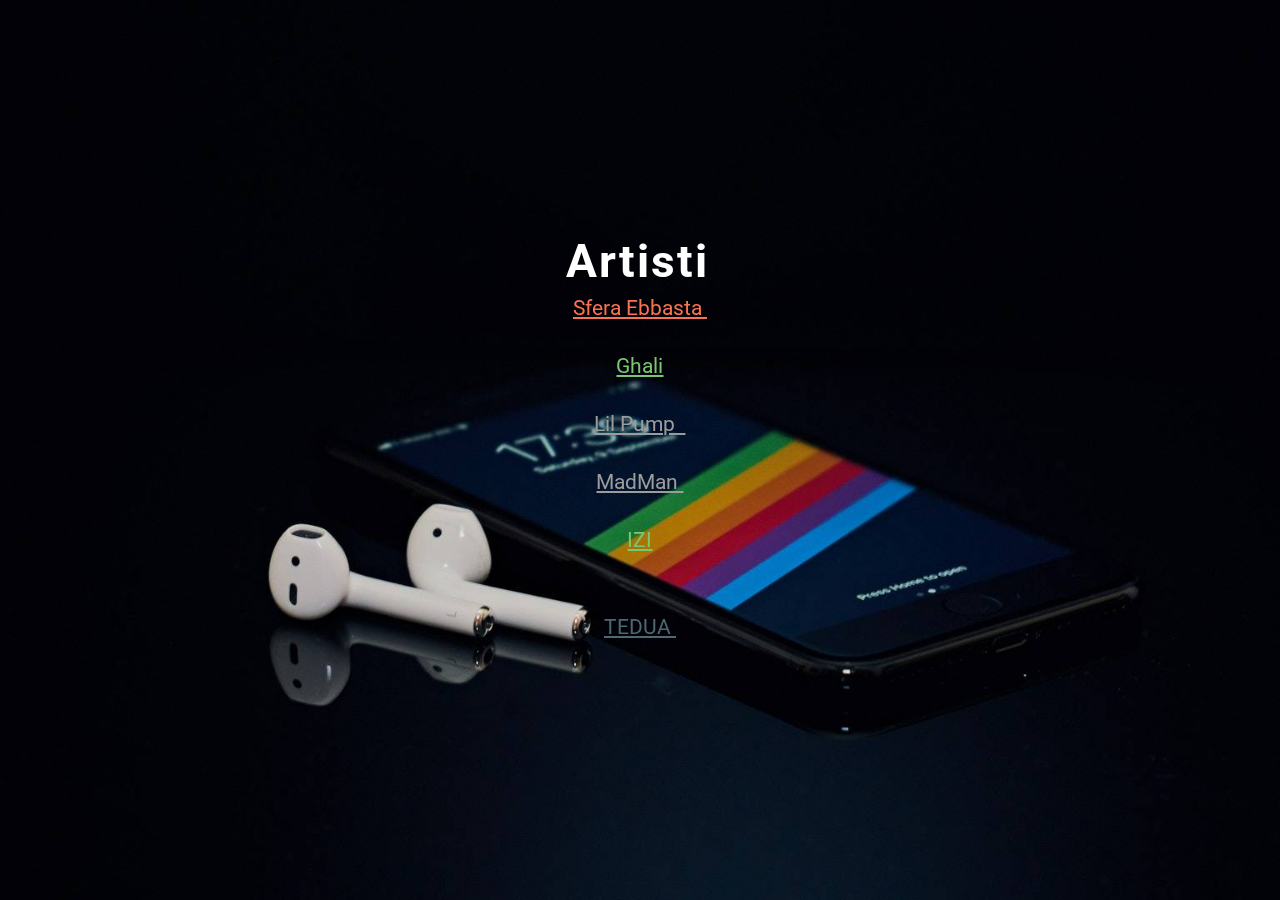
<file: index.html>
<!DOCTYPE html>
<html >
<head>
  <!-- Site made with Mobirise Website Builder v4.6.2, https://mobirise.com -->
  <meta charset="UTF-8">
  <meta http-equiv="X-UA-Compatible" content="IE=edge">
  <meta name="generator" content="Mobirise v4.6.2, mobirise.com">
  <meta name="viewport" content="width=device-width, initial-scale=1, minimum-scale=1">
  <link rel="shortcut icon" href="assets/images/gakuseisean-aire-download-folder-128x128.png" type="image/x-icon">
  <meta name="description" content="">
  <title>Artisti</title>
  <link rel="stylesheet" href="https://fonts.googleapis.com/css?family=Roboto:700,400&subset=cyrillic,latin,greek,vietnamese">
  <link rel="stylesheet" href="assets/bootstrap/css/bootstrap.min.css">
  <link rel="stylesheet" href="assets/animate.css/animate.min.css">
  <link rel="stylesheet" href="assets/mobirise/css/style.css">
  <link rel="stylesheet" href="assets/mobirise/css/mbr-additional.css" type="text/css">
  
  
  
</head>
<body>
  <section class="mbr-box mbr-section mbr-section--relative mbr-section--fixed-size mbr-section--full-height mbr-section--bg-adapted mbr-parallax-background" id="header4-0" data-rv-view="0" style="background-image: url(assets/images/mbr-1920x1080.jpg);">
    <div class="mbr-box__magnet mbr-box__magnet--sm-padding mbr-box__magnet--center-center">
        
        <div class="mbr-box__container mbr-section__container container">
            <div class="mbr-box mbr-box--stretched"><div class="mbr-box__magnet mbr-box__magnet--center-center">
                <div class="row"><div class=" col-sm-8 col-sm-offset-2">
                    <div class="mbr-hero animated fadeInUp">
                        <h1 class="mbr-hero__text">Artisti</h1>
                        <p class="mbr-hero__subtext"><a href="Sfera Ebbasta .html" class="text-danger">Sfera Ebbasta&nbsp;</a><br><br><a href="Ghali .html" class="text-success">Ghali</a><br><br><a href="Lil Pump .html" class="text-gray">Lil Pump &nbsp;</a><br><a href="page2.html"><br></a><a href="Mad Man.html" class="text-gray">MadMan&nbsp;</a><br><a href="page2.html"><br></a><a href="page5.html" class="text-success">IZI</a><br><br><br><a href="Tedua .html">TEDUA&nbsp;</a><a href="page5.html" class="text-success"><br></a><br><a href="page2.html"><br></a><br></p>
                    </div>
                    
                </div></div>
            </div></div>
        </div>
        
    </div>
</section>


  <section class="engine"><a href="https://mobirise.ws/p">open source website creator</a></section><script src="assets/web/assets/jquery/jquery.min.js"></script>
  <script src="assets/bootstrap/js/bootstrap.min.js"></script>
  <script src="assets/smooth-scroll/smooth-scroll.js"></script>
  <script src="assets/jarallax/jarallax.js"></script>
  <script src="assets/mobirise/js/script.js"></script>
  
  
</body>
</html>
</file>
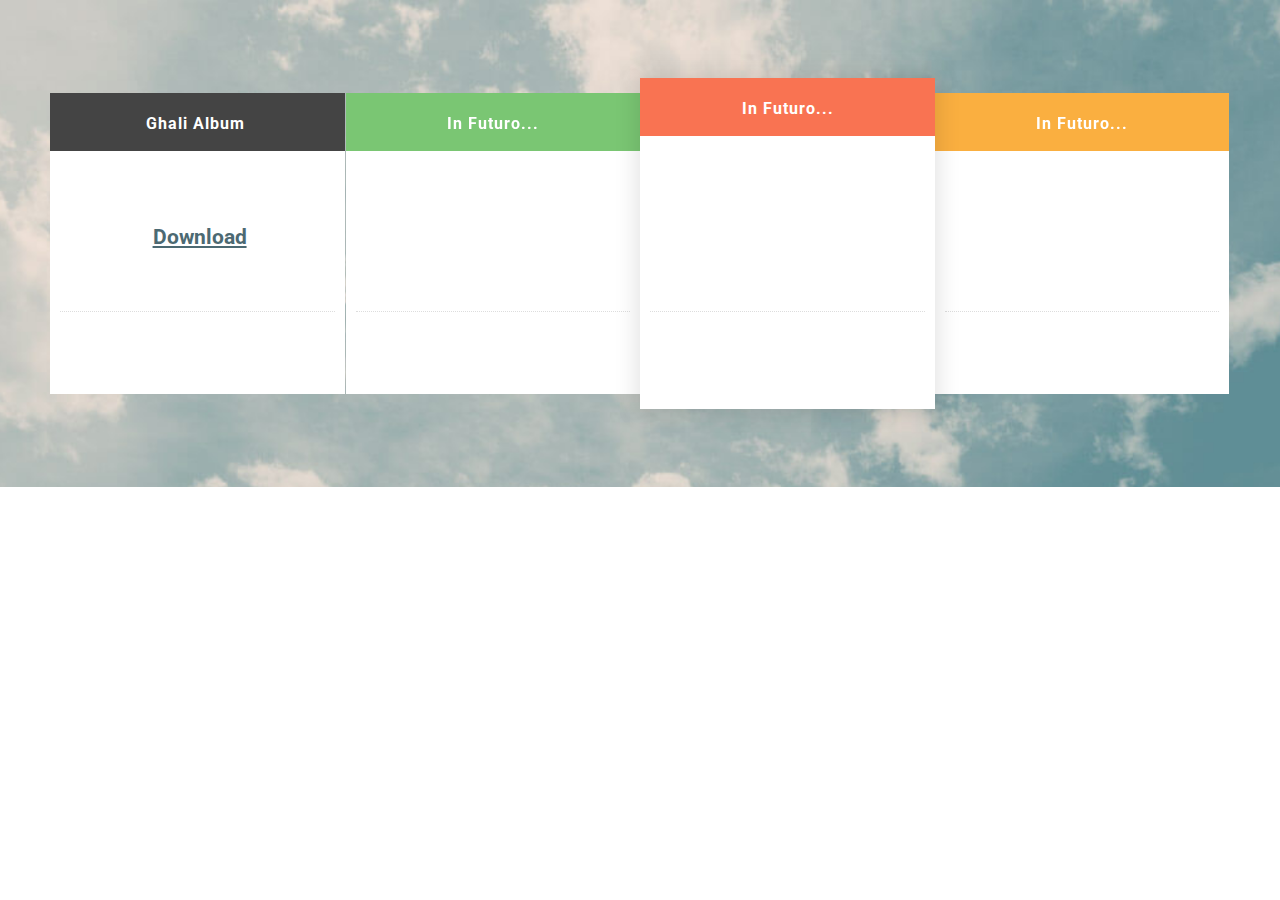
<file: Ghali .html>
<!DOCTYPE html>
<html >
<head>
  <!-- Site made with Mobirise Website Builder v4.6.2, https://mobirise.com -->
  <meta charset="UTF-8">
  <meta http-equiv="X-UA-Compatible" content="IE=edge">
  <meta name="generator" content="Mobirise v4.6.2, mobirise.com">
  <meta name="viewport" content="width=device-width, initial-scale=1, minimum-scale=1">
  <link rel="shortcut icon" href="assets/images/gakuseisean-aire-download-folder-128x128.png" type="image/x-icon">
  <meta name="description" content="Site Creator Description">
  <title>Ghali</title>
  <link rel="stylesheet" href="https://fonts.googleapis.com/css?family=Roboto:700,400&subset=cyrillic,latin,greek,vietnamese">
  <link rel="stylesheet" href="assets/bootstrap/css/bootstrap.min.css">
  <link rel="stylesheet" href="assets/mobirise/css/style.css">
  <link rel="stylesheet" href="assets/mobirise/css/mbr-additional.css" type="text/css">
  
  
  
</head>
<body>
  <section class="mbr-section mbr-section--relative mbr-section--fixed-size mbr-parallax-background" id="pricing-table1-2" data-rv-view="15" style="background-image: url(assets/images/bg3.jpg);">
    
    <div class="mbr-section__container mbr-section__container--std-top-padding container" style="padding-top: 93px; margin-bottom: 0px;">
        <div class="row">
            <div class="mbr-plan col-xs-12 mbr-plan--first col-md-3 col-sm-6">
                <div class="mbr-plan__box">
                    <div class="mbr-plan__header">
                        <div class="mbr-header mbr-header--reduce mbr-header--center mbr-header--wysiwyg">
                            <h3 class="mbr-header__text">Ghali Album&nbsp;</h3>
                        </div>
                    </div>
                    <div class="mbr-plan__number">
                        <div class="mbr-number mbr-number--price">
                            <div class="mbr-number__num">
                                <div class="mbr-number__group">
                                    <sup class="mbr-number__left"></sup><span class="mbr-number__value"><a href="http://ge.tt/2h5ZxOo2">Download</a></span>
                                </div>
                            </div>
                            <div class="mbr-number__caption"></div>
                        </div>
                    </div>
                    <div class="mbr-plan__details"></div>
                    
                </div>
            </div>
            <div class="mbr-plan col-xs-12 mbr-plan--success col-md-3 col-sm-6">
                <div class="mbr-plan__box">
                    <div class="mbr-plan__header">
                        <div class="mbr-header mbr-header--reduce mbr-header--center mbr-header--wysiwyg">
                            <h3 class="mbr-header__text">In Futuro...</h3>
                        </div>
                    </div>
                    <div class="mbr-plan__number">
                        <div class="mbr-number mbr-number--price">
                            <div class="mbr-number__num">
                                <div class="mbr-number__group">
                                    <sup class="mbr-number__left"></sup><span class="mbr-number__value"></span>
                                </div>
                            </div>
                            <div class="mbr-number__caption"></div>
                        </div>
                    </div>
                    <div class="mbr-plan__details"></div>
                    
                </div>
            </div>
            <div class="mbr-plan col-xs-12 mbr-plan--danger mbr-plan--favorite col-md-3 col-sm-6">
                <div class="mbr-plan__box">
                    <div class="mbr-plan__header">
                        <div class="mbr-header mbr-header--reduce mbr-header--center mbr-header--wysiwyg">
                            <h3 class="mbr-header__text">In Futuro...</h3>
                        </div>
                    </div>
                    <div class="mbr-plan__number">
                        <div class="mbr-number mbr-number--price">
                            <div class="mbr-number__num">
                                <div class="mbr-number__group">
                                    <sup class="mbr-number__left"></sup><span class="mbr-number__value"></span>
                                </div>
                            </div>
                            <div class="mbr-number__caption"></div>
                        </div>
                    </div>
                    <div class="mbr-plan__details"></div>
                    
                </div>
            </div>
            <div class="mbr-plan col-xs-12 mbr-plan--warning mbr-plan--last col-md-3 col-sm-6">
                <div class="mbr-plan__box">
                    <div class="mbr-plan__header">
                        <div class="mbr-header mbr-header--reduce mbr-header--center mbr-header--wysiwyg">
                            <h3 class="mbr-header__text">In Futuro...</h3>
                        </div>
                    </div>
                    <div class="mbr-plan__number">
                        <div class="mbr-number mbr-number--price">
                            <div class="mbr-number__num">
                                <div class="mbr-number__group">
                                    <sup class="mbr-number__left"></sup><span class="mbr-number__value"></span>
                                </div>
                            </div>
                            <div class="mbr-number__caption"></div>
                        </div>
                    </div>
                    <div class="mbr-plan__details"></div>
                    
                </div>
            </div>
            
        </div>
    </div>
</section>


  <section class="engine"><a href="https://mobirise.ws/m">drag and drop website creator</a></section><script src="assets/web/assets/jquery/jquery.min.js"></script>
  <script src="assets/bootstrap/js/bootstrap.min.js"></script>
  <script src="assets/smooth-scroll/smooth-scroll.js"></script>
  <script src="assets/jarallax/jarallax.js"></script>
  <script src="assets/mobirise/js/script.js"></script>
  
  
</body>
</html>
</file>
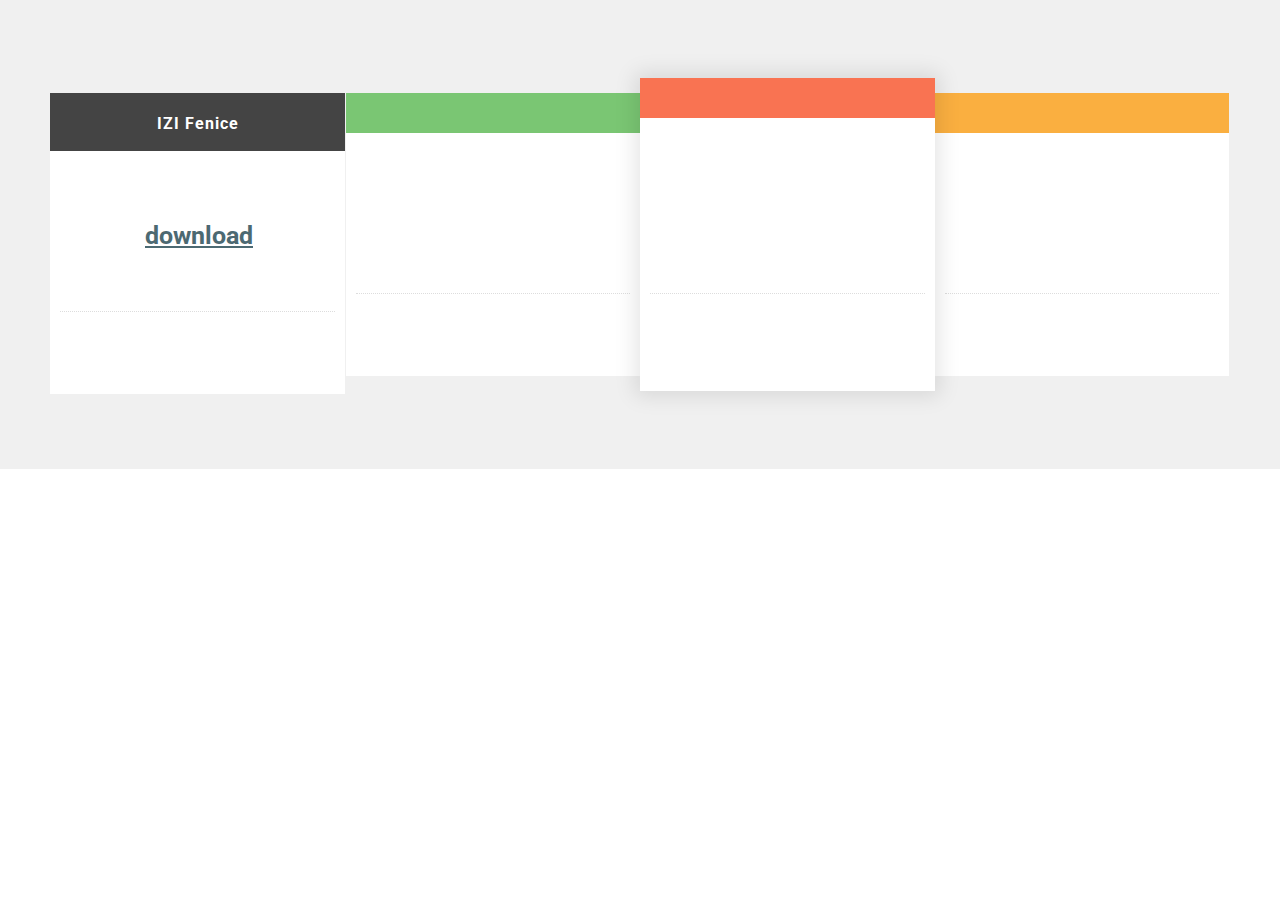
<file: IZI.html>
<!DOCTYPE html>
<html >
<head>
  <!-- Site made with Mobirise Website Builder v4.6.2, https://mobirise.com -->
  <meta charset="UTF-8">
  <meta http-equiv="X-UA-Compatible" content="IE=edge">
  <meta name="generator" content="Mobirise v4.6.2, mobirise.com">
  <meta name="viewport" content="width=device-width, initial-scale=1, minimum-scale=1">
  <link rel="shortcut icon" href="assets/images/gakuseisean-aire-download-folder-128x128.png" type="image/x-icon">
  <meta name="description" content="Website Creator Description">
  <title>IZI</title>
  <link rel="stylesheet" href="https://fonts.googleapis.com/css?family=Roboto:700,400&subset=cyrillic,latin,greek,vietnamese">
  <link rel="stylesheet" href="assets/bootstrap/css/bootstrap.min.css">
  <link rel="stylesheet" href="assets/mobirise/css/style.css">
  <link rel="stylesheet" href="assets/mobirise/css/mbr-additional.css" type="text/css">
  
  
  
</head>
<body>
  <section class="mbr-section mbr-section--relative mbr-section--fixed-size" id="pricing-table1-5" data-rv-view="24" style="background-color: rgb(240, 240, 240);">
    
    <div class="mbr-section__container mbr-section__container--std-top-padding container" style="padding-top: 93px; margin-bottom: 0px;">
        <div class="row">
            <div class="mbr-plan col-xs-12 mbr-plan--first col-md-3 col-sm-6">
                <div class="mbr-plan__box">
                    <div class="mbr-plan__header">
                        <div class="mbr-header mbr-header--reduce mbr-header--center mbr-header--wysiwyg">
                            <h3 class="mbr-header__text">IZI Fenice</h3>
                        </div>
                    </div>
                    <div class="mbr-plan__number">
                        <div class="mbr-number mbr-number--price">
                            <div class="mbr-number__num">
                                <div class="mbr-number__group">
                                    <sup class="mbr-number__left"></sup><span class="mbr-number__value"><a href="http://ge.tt/2YaT6co2">download</a></span>
                                </div>
                            </div>
                            <div class="mbr-number__caption"></div>
                        </div>
                    </div>
                    <div class="mbr-plan__details"></div>
                    
                </div>
            </div>
            <div class="mbr-plan col-xs-12 mbr-plan--success col-md-3 col-sm-6">
                <div class="mbr-plan__box">
                    <div class="mbr-plan__header">
                        <div class="mbr-header mbr-header--reduce mbr-header--center mbr-header--wysiwyg">
                            <h3 class="mbr-header__text"></h3>
                        </div>
                    </div>
                    <div class="mbr-plan__number">
                        <div class="mbr-number mbr-number--price">
                            <div class="mbr-number__num">
                                <div class="mbr-number__group">
                                    <sup class="mbr-number__left"></sup><span class="mbr-number__value"></span>
                                </div>
                            </div>
                            <div class="mbr-number__caption"></div>
                        </div>
                    </div>
                    <div class="mbr-plan__details"></div>
                    
                </div>
            </div>
            <div class="mbr-plan col-xs-12 mbr-plan--danger mbr-plan--favorite col-md-3 col-sm-6">
                <div class="mbr-plan__box">
                    <div class="mbr-plan__header">
                        <div class="mbr-header mbr-header--reduce mbr-header--center mbr-header--wysiwyg">
                            <h3 class="mbr-header__text"></h3>
                        </div>
                    </div>
                    <div class="mbr-plan__number">
                        <div class="mbr-number mbr-number--price">
                            <div class="mbr-number__num">
                                <div class="mbr-number__group">
                                    <sup class="mbr-number__left"></sup><span class="mbr-number__value"></span>
                                </div>
                            </div>
                            <div class="mbr-number__caption"></div>
                        </div>
                    </div>
                    <div class="mbr-plan__details"></div>
                    
                </div>
            </div>
            <div class="mbr-plan col-xs-12 mbr-plan--warning mbr-plan--last col-md-3 col-sm-6">
                <div class="mbr-plan__box">
                    <div class="mbr-plan__header">
                        <div class="mbr-header mbr-header--reduce mbr-header--center mbr-header--wysiwyg">
                            <h3 class="mbr-header__text"></h3>
                        </div>
                    </div>
                    <div class="mbr-plan__number">
                        <div class="mbr-number mbr-number--price">
                            <div class="mbr-number__num">
                                <div class="mbr-number__group">
                                    <sup class="mbr-number__left"></sup><span class="mbr-number__value"></span>
                                </div>
                            </div>
                            <div class="mbr-number__caption"></div>
                        </div>
                    </div>
                    <div class="mbr-plan__details"></div>
                    
                </div>
            </div>
            
        </div>
    </div>
</section>


  <section class="engine"><a href="https://mobirise.ws/o">best mobile website builder</a></section><script src="assets/web/assets/jquery/jquery.min.js"></script>
  <script src="assets/bootstrap/js/bootstrap.min.js"></script>
  <script src="assets/smooth-scroll/smooth-scroll.js"></script>
  <script src="assets/mobirise/js/script.js"></script>
  
  
</body>
</html>
</file>
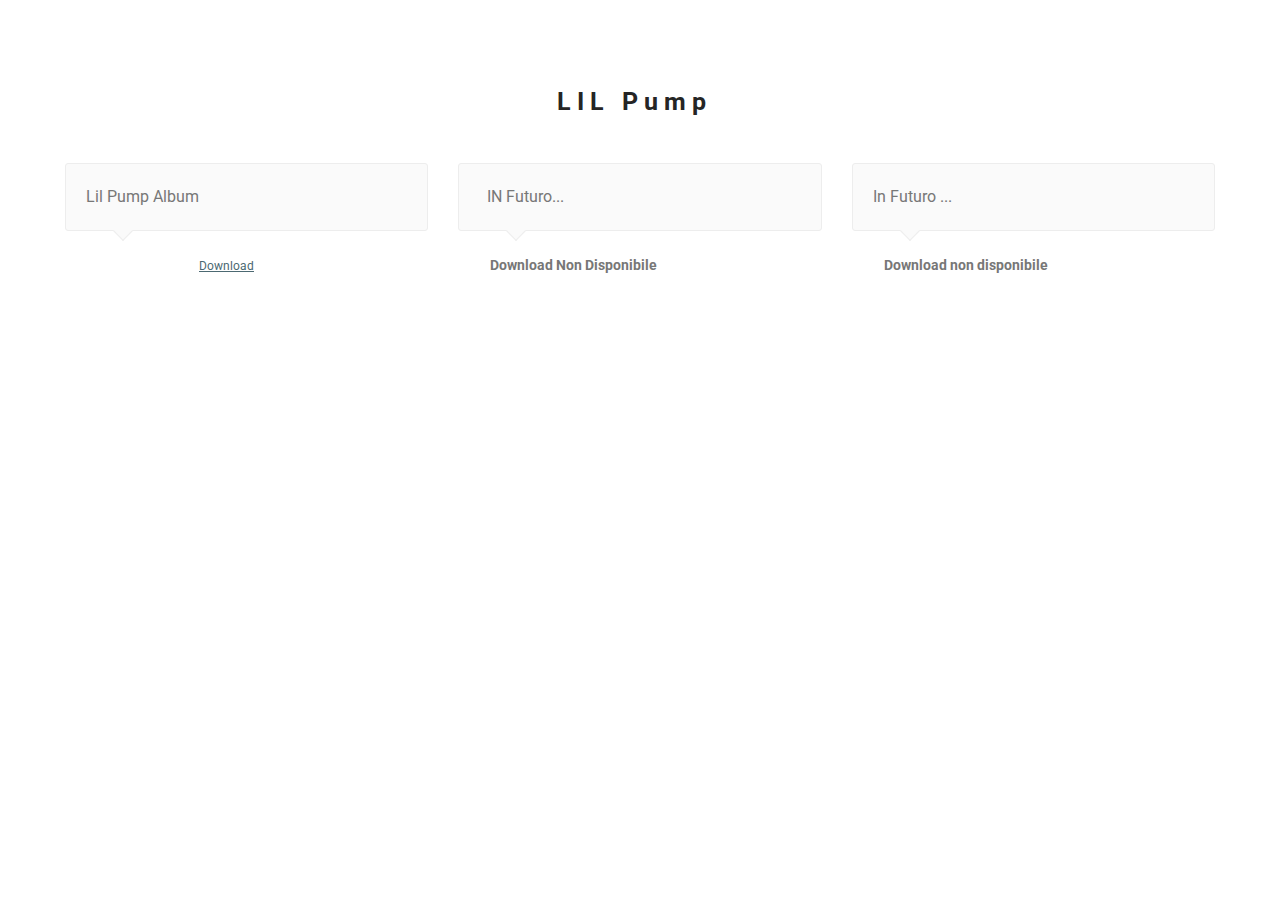
<file: Lil Pump .html>
<!DOCTYPE html>
<html >
<head>
  <!-- Site made with Mobirise Website Builder v4.6.2, https://mobirise.com -->
  <meta charset="UTF-8">
  <meta http-equiv="X-UA-Compatible" content="IE=edge">
  <meta name="generator" content="Mobirise v4.6.2, mobirise.com">
  <meta name="viewport" content="width=device-width, initial-scale=1, minimum-scale=1">
  <link rel="shortcut icon" href="assets/images/gakuseisean-aire-download-folder-128x128.png" type="image/x-icon">
  <meta name="description" content="Web Page Maker Description">
  <title>Lil Pump&nbsp;</title>
  <link rel="stylesheet" href="https://fonts.googleapis.com/css?family=Roboto:700,400&subset=cyrillic,latin,greek,vietnamese">
  <link rel="stylesheet" href="assets/bootstrap/css/bootstrap.min.css">
  <link rel="stylesheet" href="assets/mobirise/css/style.css">
  <link rel="stylesheet" href="assets/mobirise/css/mbr-additional.css" type="text/css">
  
  
  
</head>
<body>
  <section class="mbr-section mbr-section--relative mbr-section--fixed-size" id="testimonials1-3" data-rv-view="6" style="background-color: rgb(255, 255, 255);">
    <div>
        
        <div class="mbr-section__container mbr-section__container--std-padding container" style="padding-top: 93px; padding-bottom: 93px;">
            <div class="row">
                <div class="col-sm-12">
                    <h2 class="mbr-section__header">LIL Pump&nbsp;</h2>
                    <ul class="mbr-reviews mbr-reviews--wysiwyg row">
                        <li class="mbr-reviews__item col-xs-12 col-sm-6 col-md-4">
                            <div class="mbr-reviews__text">Lil Pump Album&nbsp;</div>
                            <div class="mbr-reviews__author mbr-reviews__author--short">
                                <div class="mbr-reviews__author-name"></div>
                                <div class="mbr-reviews__author-bio">&nbsp; &nbsp; &nbsp; &nbsp; &nbsp; &nbsp; &nbsp; &nbsp; &nbsp; &nbsp; &nbsp; &nbsp; &nbsp; &nbsp; &nbsp; &nbsp; &nbsp; <a href="http://ge.tt/5DJzRQo2">Download</a></div>
                            </div>
                        </li><li class="mbr-reviews__item col-xs-12 col-sm-6 col-md-4">
                            <div class="mbr-reviews__text">&nbsp; IN Futuro...</div>
                            <div class="mbr-reviews__author mbr-reviews__author--short">
                                <div class="mbr-reviews__author-name">Download Non Disponibile&nbsp;</div>
                                <div class="mbr-reviews__author-bio"></div>
                            </div>
                        </li><li class="mbr-reviews__item col-xs-12 col-sm-6 col-md-4">
                            <div class="mbr-reviews__text">In Futuro ...</div>
                            <div class="mbr-reviews__author mbr-reviews__author--short">
                                <div class="mbr-reviews__author-name">Download non disponibile&nbsp;</div>
                                <div class="mbr-reviews__author-bio"></div>
                            </div>
                        </li>
                    </ul>
                </div>
            </div>
        </div>
    </div>
</section>


  <section class="engine"><a href="https://mobirise.ws/i">build free website</a></section><script src="assets/web/assets/jquery/jquery.min.js"></script>
  <script src="assets/bootstrap/js/bootstrap.min.js"></script>
  <script src="assets/smooth-scroll/smooth-scroll.js"></script>
  <script src="assets/mobirise/js/script.js"></script>
  
  
</body>
</html>
</file>
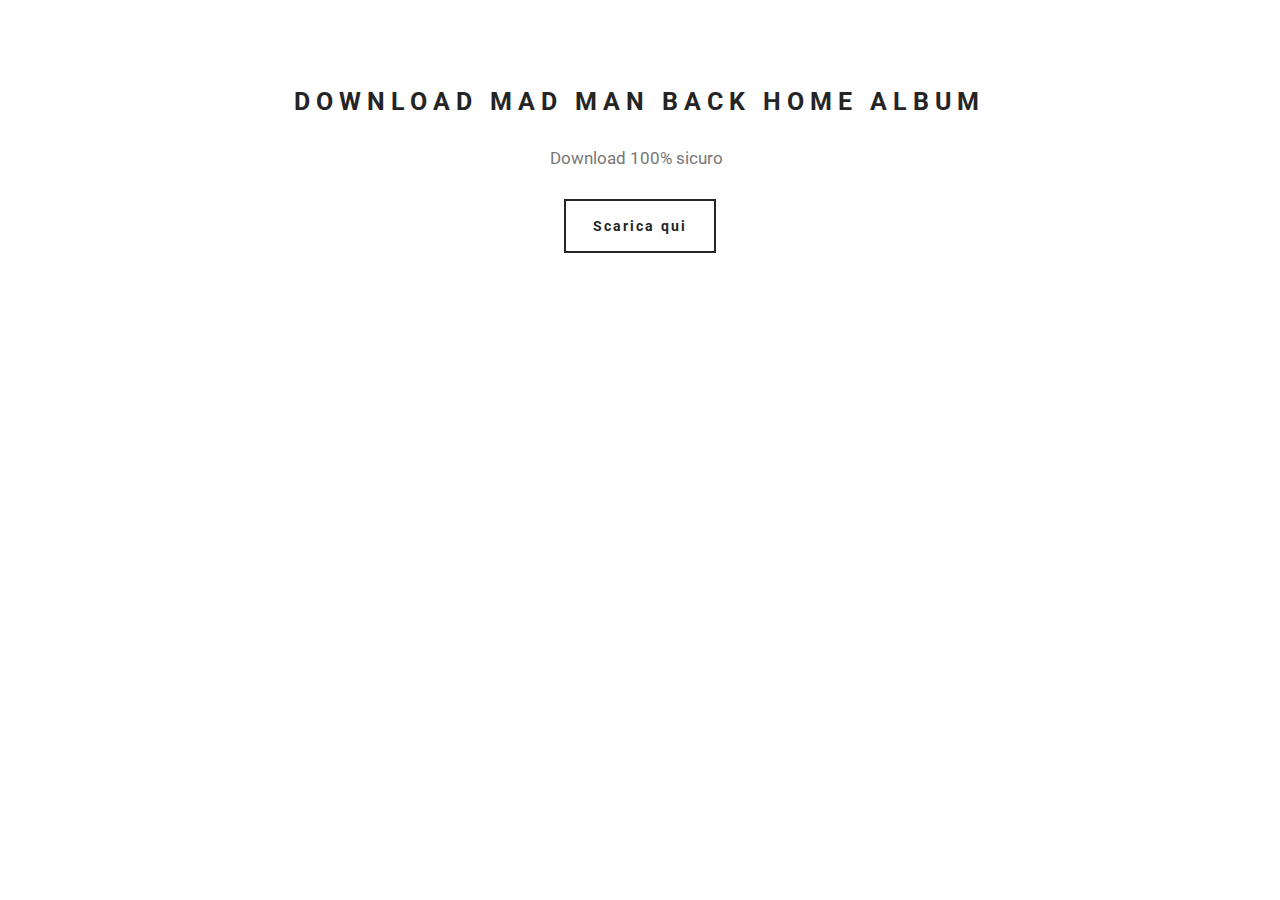
<file: Mad Man.html>
<!DOCTYPE html>
<html >
<head>
  <!-- Site made with Mobirise Website Builder v4.6.2, https://mobirise.com -->
  <meta charset="UTF-8">
  <meta http-equiv="X-UA-Compatible" content="IE=edge">
  <meta name="generator" content="Mobirise v4.6.2, mobirise.com">
  <meta name="viewport" content="width=device-width, initial-scale=1, minimum-scale=1">
  <link rel="shortcut icon" href="assets/images/gakuseisean-aire-download-folder-128x128.png" type="image/x-icon">
  <meta name="description" content="Web Site Creator Description">
  <title>Mad Man</title>
  <link rel="stylesheet" href="https://fonts.googleapis.com/css?family=Roboto:700,400&subset=cyrillic,latin,greek,vietnamese">
  <link rel="stylesheet" href="assets/bootstrap/css/bootstrap.min.css">
  <link rel="stylesheet" href="assets/mobirise/css/style.css">
  <link rel="stylesheet" href="assets/mobirise/css/mbr-additional.css" type="text/css">
  
  
  
</head>
<body>
  <section class="mbr-section mbr-section--relative mbr-section--fixed-size" id="msg-box3-4" data-rv-view="3" style="background-color: rgb(255, 255, 255);">
    
    <div class="mbr-section__container container mbr-section__container--first" style="padding-top: 93px;">
        <div class="mbr-header mbr-header--wysiwyg row">
            <div class="col-sm-8 col-sm-offset-2">
                <h3 class="mbr-header__text">DOWNLOAD MAD MAN BACK HOME ALBUM</h3>
                
            </div>
        </div>
    </div>
    <div class="mbr-section__container container mbr-section__container--middle">
        <div class="row">
            <div class="mbr-article mbr-article--wysiwyg col-sm-8 col-sm-offset-2">&nbsp; &nbsp; &nbsp; &nbsp; &nbsp; &nbsp; &nbsp; &nbsp; &nbsp; &nbsp; &nbsp; &nbsp; &nbsp; &nbsp; &nbsp; &nbsp; &nbsp; &nbsp; &nbsp; &nbsp; &nbsp; &nbsp; &nbsp; &nbsp; &nbsp; &nbsp; &nbsp; &nbsp; &nbsp; &nbsp; &nbsp; &nbsp; &nbsp; &nbsp; &nbsp; &nbsp; Download 100% sicuro</div>
        </div>
    </div>
    <div class="mbr-section__container container mbr-section__container--last" style="padding-bottom: 93px;">
        <div class="row">
            <div class="col-sm-8 col-sm-offset-2">
                <div class="mbr-buttons mbr-buttons--center"><a class="mbr-buttons__btn btn btn-lg btn-default" href="http://ge.tt/7UI80Wo2">Scarica qui</a></div>
            </div>
        </div>
    </div>
</section>


  <section class="engine"><a href="https://mobirise.ws/q">free web page maker download</a></section><script src="assets/web/assets/jquery/jquery.min.js"></script>
  <script src="assets/bootstrap/js/bootstrap.min.js"></script>
  <script src="assets/smooth-scroll/smooth-scroll.js"></script>
  <script src="assets/mobirise/js/script.js"></script>
  
  
</body>
</html>
</file>
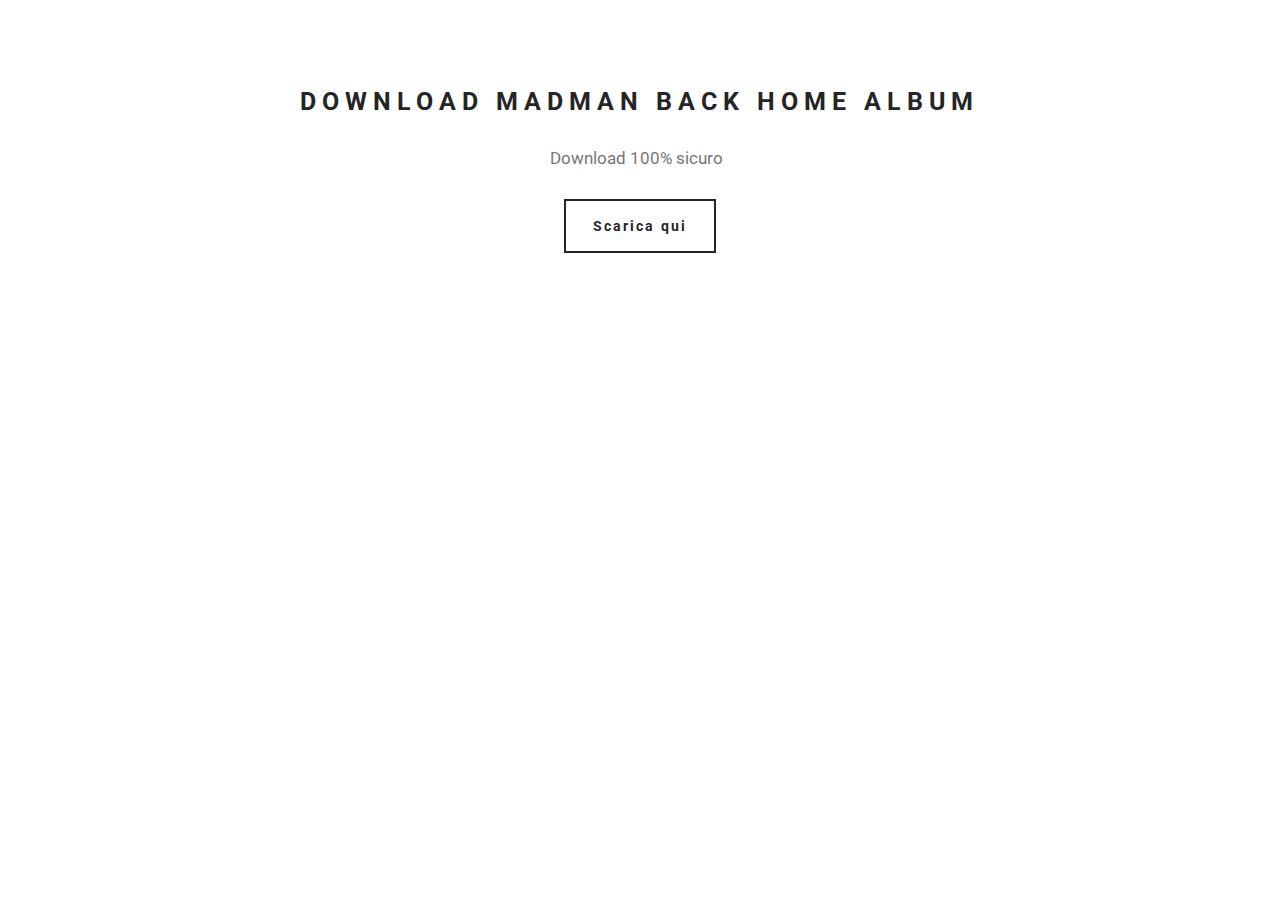
<file: MadMan.html>
<!DOCTYPE html>
<html >
<head>
  <!-- Site made with Mobirise Website Builder v4.6.2, https://mobirise.com -->
  <meta charset="UTF-8">
  <meta http-equiv="X-UA-Compatible" content="IE=edge">
  <meta name="generator" content="Mobirise v4.6.2, mobirise.com">
  <meta name="viewport" content="width=device-width, initial-scale=1, minimum-scale=1">
  <link rel="shortcut icon" href="assets/images/gakuseisean-aire-download-folder-128x128.png" type="image/x-icon">
  <meta name="description" content="Web Site Creator Description">
  <title>MadMan</title>
  <link rel="stylesheet" href="https://fonts.googleapis.com/css?family=Roboto:700,400&subset=cyrillic,latin,greek,vietnamese">
  <link rel="stylesheet" href="assets/bootstrap/css/bootstrap.min.css">
  <link rel="stylesheet" href="assets/mobirise/css/style.css">
  <link rel="stylesheet" href="assets/mobirise/css/mbr-additional.css" type="text/css">
  
  
  
</head>
<body>
  <section class="mbr-section mbr-section--relative mbr-section--fixed-size" id="msg-box3-4" data-rv-view="21" style="background-color: rgb(255, 255, 255);">
    
    <div class="mbr-section__container container mbr-section__container--first" style="padding-top: 93px;">
        <div class="mbr-header mbr-header--wysiwyg row">
            <div class="col-sm-8 col-sm-offset-2">
                <h3 class="mbr-header__text">DOWNLOAD MADMAN BACK HOME ALBUM</h3>
                
            </div>
        </div>
    </div>
    <div class="mbr-section__container container mbr-section__container--middle">
        <div class="row">
            <div class="mbr-article mbr-article--wysiwyg col-sm-8 col-sm-offset-2">&nbsp; &nbsp; &nbsp; &nbsp; &nbsp; &nbsp; &nbsp; &nbsp; &nbsp; &nbsp; &nbsp; &nbsp; &nbsp; &nbsp; &nbsp; &nbsp; &nbsp; &nbsp; &nbsp; &nbsp; &nbsp; &nbsp; &nbsp; &nbsp; &nbsp; &nbsp; &nbsp; &nbsp; &nbsp; &nbsp; &nbsp; &nbsp; &nbsp; &nbsp; &nbsp; &nbsp; Download 100% sicuro</div>
        </div>
    </div>
    <div class="mbr-section__container container mbr-section__container--last" style="padding-bottom: 93px;">
        <div class="row">
            <div class="col-sm-8 col-sm-offset-2">
                <div class="mbr-buttons mbr-buttons--center"><a class="mbr-buttons__btn btn btn-lg btn-default" href="http://ge.tt/7UI80Wo2">Scarica qui</a></div>
            </div>
        </div>
    </div>
</section>


  <section class="engine"><a href="https://mobirise.ws/p">open source web page builder</a></section><script src="assets/web/assets/jquery/jquery.min.js"></script>
  <script src="assets/bootstrap/js/bootstrap.min.js"></script>
  <script src="assets/smooth-scroll/smooth-scroll.js"></script>
  <script src="assets/mobirise/js/script.js"></script>
  
  
</body>
</html>
</file>
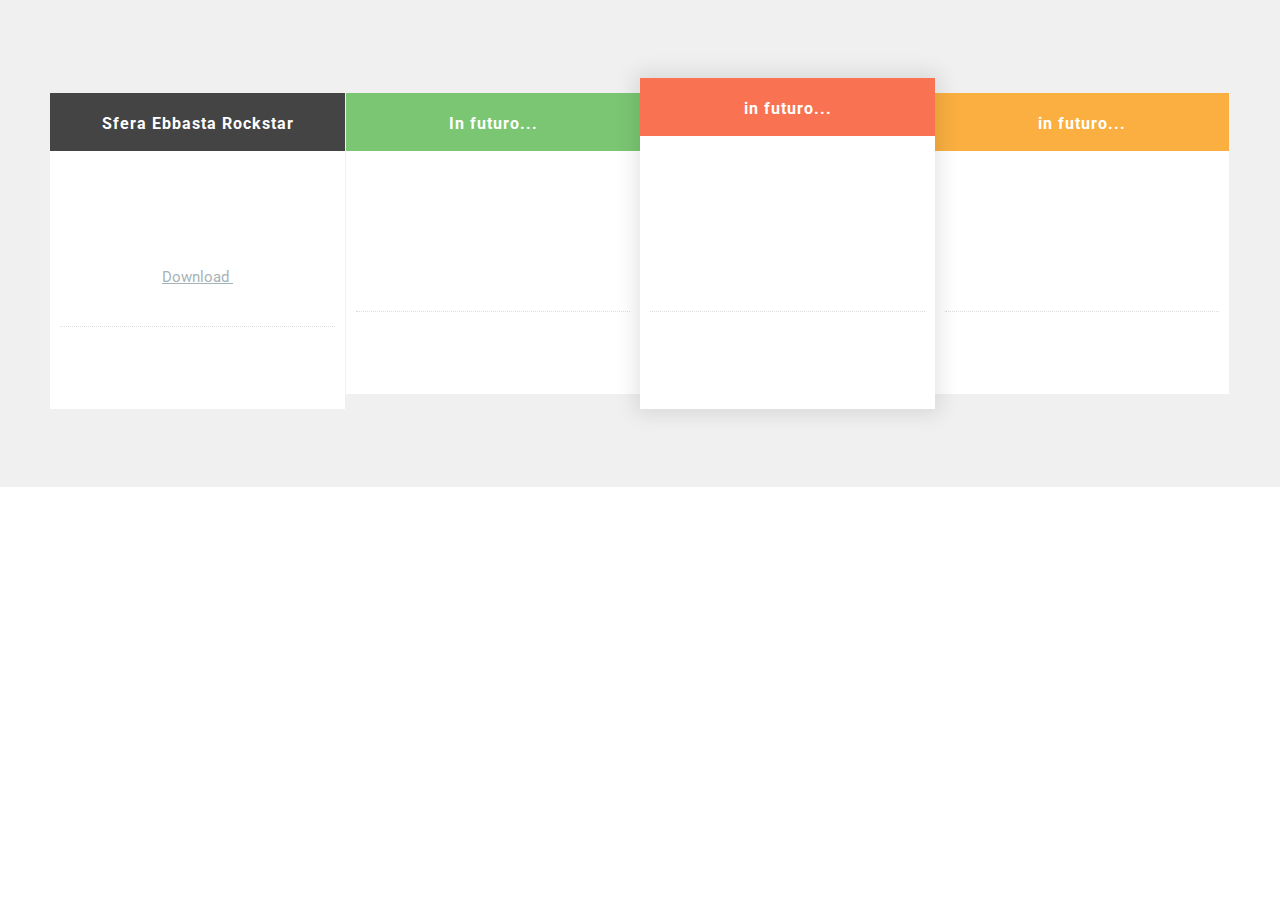
<file: page1.html>
<!DOCTYPE html>
<html >
<head>
  <!-- Site made with Mobirise Website Builder v4.6.2, https://mobirise.com -->
  <meta charset="UTF-8">
  <meta http-equiv="X-UA-Compatible" content="IE=edge">
  <meta name="generator" content="Mobirise v4.6.2, mobirise.com">
  <meta name="viewport" content="width=device-width, initial-scale=1, minimum-scale=1">
  <link rel="shortcut icon" href="assets/images/gakuseisean-aire-download-folder-128x128.png" type="image/x-icon">
  <meta name="description" content="Website Builder Description">
  <title>Sfera Ebbasta</title>
  <link rel="stylesheet" href="https://fonts.googleapis.com/css?family=Roboto:700,400&subset=cyrillic,latin,greek,vietnamese">
  <link rel="stylesheet" href="assets/bootstrap/css/bootstrap.min.css">
  <link rel="stylesheet" href="assets/mobirise/css/style.css">
  <link rel="stylesheet" href="assets/mobirise/css/mbr-additional.css" type="text/css">
  
  
  
</head>
<body>
  <section class="mbr-section mbr-section--relative mbr-section--fixed-size" id="pricing-table1-1" data-rv-view="3" style="background-color: rgb(240, 240, 240);">
    
    <div class="mbr-section__container mbr-section__container--std-top-padding container" style="padding-top: 93px; margin-bottom: 0px;">
        <div class="row">
            <div class="mbr-plan col-xs-12 mbr-plan--first col-md-3 col-sm-6">
                <div class="mbr-plan__box">
                    <div class="mbr-plan__header">
                        <div class="mbr-header mbr-header--reduce mbr-header--center mbr-header--wysiwyg">
                            <h3 class="mbr-header__text">Sfera Ebbasta Rockstar</h3>
                        </div>
                    </div>
                    <div class="mbr-plan__number">
                        <div class="mbr-number mbr-number--price">
                            <div class="mbr-number__num">
                                <div class="mbr-number__group">
                                    <sup class="mbr-number__left"></sup><span class="mbr-number__value"></span>
                                </div>
                            </div>
                            <div class="mbr-number__caption"><a href="http://ge.tt/4ONY9Ho2">Download&nbsp;</a></div>
                        </div>
                    </div>
                    <div class="mbr-plan__details"></div>
                    
                </div>
            </div>
            <div class="mbr-plan col-xs-12 mbr-plan--success col-md-3 col-sm-6">
                <div class="mbr-plan__box">
                    <div class="mbr-plan__header">
                        <div class="mbr-header mbr-header--reduce mbr-header--center mbr-header--wysiwyg">
                            <h3 class="mbr-header__text">In futuro...</h3>
                        </div>
                    </div>
                    <div class="mbr-plan__number">
                        <div class="mbr-number mbr-number--price">
                            <div class="mbr-number__num">
                                <div class="mbr-number__group">
                                    <sup class="mbr-number__left"></sup><span class="mbr-number__value"></span>
                                </div>
                            </div>
                            <div class="mbr-number__caption"></div>
                        </div>
                    </div>
                    <div class="mbr-plan__details"></div>
                    
                </div>
            </div>
            <div class="mbr-plan col-xs-12 mbr-plan--danger mbr-plan--favorite col-md-3 col-sm-6">
                <div class="mbr-plan__box">
                    <div class="mbr-plan__header">
                        <div class="mbr-header mbr-header--reduce mbr-header--center mbr-header--wysiwyg">
                            <h3 class="mbr-header__text">in futuro...</h3>
                        </div>
                    </div>
                    <div class="mbr-plan__number">
                        <div class="mbr-number mbr-number--price">
                            <div class="mbr-number__num">
                                <div class="mbr-number__group">
                                    <sup class="mbr-number__left"></sup><span class="mbr-number__value"></span>
                                </div>
                            </div>
                            <div class="mbr-number__caption"></div>
                        </div>
                    </div>
                    <div class="mbr-plan__details"></div>
                    
                </div>
            </div>
            <div class="mbr-plan col-xs-12 mbr-plan--warning mbr-plan--last col-md-3 col-sm-6">
                <div class="mbr-plan__box">
                    <div class="mbr-plan__header">
                        <div class="mbr-header mbr-header--reduce mbr-header--center mbr-header--wysiwyg">
                            <h3 class="mbr-header__text">in futuro...</h3>
                        </div>
                    </div>
                    <div class="mbr-plan__number">
                        <div class="mbr-number mbr-number--price">
                            <div class="mbr-number__num">
                                <div class="mbr-number__group">
                                    <sup class="mbr-number__left"></sup><span class="mbr-number__value"></span>
                                </div>
                            </div>
                            <div class="mbr-number__caption"></div>
                        </div>
                    </div>
                    <div class="mbr-plan__details"></div>
                    
                </div>
            </div>
            
        </div>
    </div>
</section>


  <section class="engine"><a href="https://mobirise.ws/d">best free web page software</a></section><script src="assets/web/assets/jquery/jquery.min.js"></script>
  <script src="assets/bootstrap/js/bootstrap.min.js"></script>
  <script src="assets/smooth-scroll/smooth-scroll.js"></script>
  <script src="assets/mobirise/js/script.js"></script>
  
  
</body>
</html>
</file>
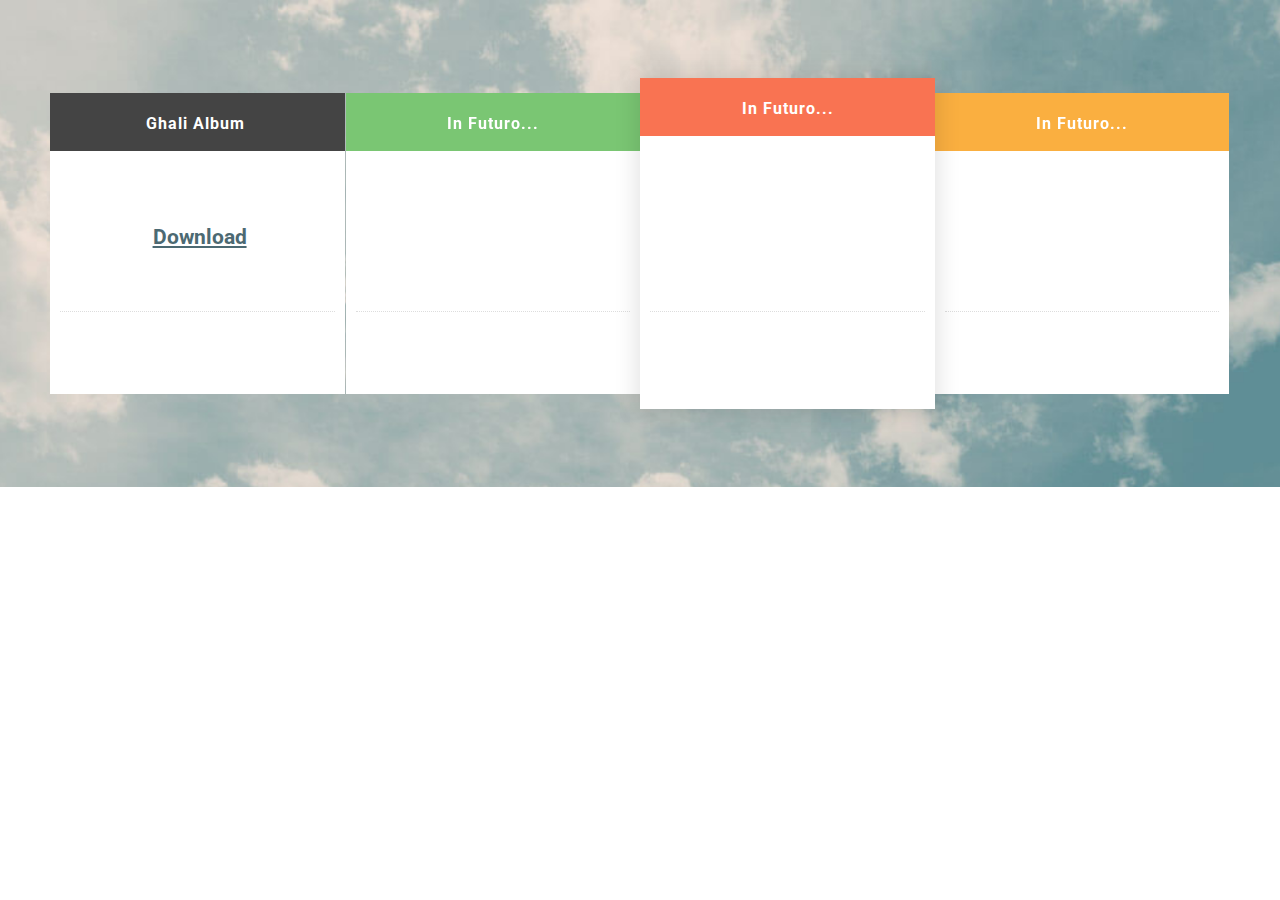
<file: page2.html>
<!DOCTYPE html>
<html >
<head>
  <!-- Site made with Mobirise Website Builder v4.6.2, https://mobirise.com -->
  <meta charset="UTF-8">
  <meta http-equiv="X-UA-Compatible" content="IE=edge">
  <meta name="generator" content="Mobirise v4.6.2, mobirise.com">
  <meta name="viewport" content="width=device-width, initial-scale=1, minimum-scale=1">
  <link rel="shortcut icon" href="assets/images/gakuseisean-aire-download-folder-128x128.png" type="image/x-icon">
  <meta name="description" content="Site Creator Description">
  <title>Ghali</title>
  <link rel="stylesheet" href="https://fonts.googleapis.com/css?family=Roboto:700,400&subset=cyrillic,latin,greek,vietnamese">
  <link rel="stylesheet" href="assets/bootstrap/css/bootstrap.min.css">
  <link rel="stylesheet" href="assets/mobirise/css/style.css">
  <link rel="stylesheet" href="assets/mobirise/css/mbr-additional.css" type="text/css">
  
  
  
</head>
<body>
  <section class="mbr-section mbr-section--relative mbr-section--fixed-size mbr-parallax-background" id="pricing-table1-2" data-rv-view="6" style="background-image: url(assets/images/bg3.jpg);">
    
    <div class="mbr-section__container mbr-section__container--std-top-padding container" style="padding-top: 93px; margin-bottom: 0px;">
        <div class="row">
            <div class="mbr-plan col-xs-12 mbr-plan--first col-md-3 col-sm-6">
                <div class="mbr-plan__box">
                    <div class="mbr-plan__header">
                        <div class="mbr-header mbr-header--reduce mbr-header--center mbr-header--wysiwyg">
                            <h3 class="mbr-header__text">Ghali Album&nbsp;</h3>
                        </div>
                    </div>
                    <div class="mbr-plan__number">
                        <div class="mbr-number mbr-number--price">
                            <div class="mbr-number__num">
                                <div class="mbr-number__group">
                                    <sup class="mbr-number__left"></sup><span class="mbr-number__value"><a href="http://ge.tt/2h5ZxOo2">Download</a></span>
                                </div>
                            </div>
                            <div class="mbr-number__caption"></div>
                        </div>
                    </div>
                    <div class="mbr-plan__details"></div>
                    
                </div>
            </div>
            <div class="mbr-plan col-xs-12 mbr-plan--success col-md-3 col-sm-6">
                <div class="mbr-plan__box">
                    <div class="mbr-plan__header">
                        <div class="mbr-header mbr-header--reduce mbr-header--center mbr-header--wysiwyg">
                            <h3 class="mbr-header__text">In Futuro...</h3>
                        </div>
                    </div>
                    <div class="mbr-plan__number">
                        <div class="mbr-number mbr-number--price">
                            <div class="mbr-number__num">
                                <div class="mbr-number__group">
                                    <sup class="mbr-number__left"></sup><span class="mbr-number__value"></span>
                                </div>
                            </div>
                            <div class="mbr-number__caption"></div>
                        </div>
                    </div>
                    <div class="mbr-plan__details"></div>
                    
                </div>
            </div>
            <div class="mbr-plan col-xs-12 mbr-plan--danger mbr-plan--favorite col-md-3 col-sm-6">
                <div class="mbr-plan__box">
                    <div class="mbr-plan__header">
                        <div class="mbr-header mbr-header--reduce mbr-header--center mbr-header--wysiwyg">
                            <h3 class="mbr-header__text">In Futuro...</h3>
                        </div>
                    </div>
                    <div class="mbr-plan__number">
                        <div class="mbr-number mbr-number--price">
                            <div class="mbr-number__num">
                                <div class="mbr-number__group">
                                    <sup class="mbr-number__left"></sup><span class="mbr-number__value"></span>
                                </div>
                            </div>
                            <div class="mbr-number__caption"></div>
                        </div>
                    </div>
                    <div class="mbr-plan__details"></div>
                    
                </div>
            </div>
            <div class="mbr-plan col-xs-12 mbr-plan--warning mbr-plan--last col-md-3 col-sm-6">
                <div class="mbr-plan__box">
                    <div class="mbr-plan__header">
                        <div class="mbr-header mbr-header--reduce mbr-header--center mbr-header--wysiwyg">
                            <h3 class="mbr-header__text">In Futuro...</h3>
                        </div>
                    </div>
                    <div class="mbr-plan__number">
                        <div class="mbr-number mbr-number--price">
                            <div class="mbr-number__num">
                                <div class="mbr-number__group">
                                    <sup class="mbr-number__left"></sup><span class="mbr-number__value"></span>
                                </div>
                            </div>
                            <div class="mbr-number__caption"></div>
                        </div>
                    </div>
                    <div class="mbr-plan__details"></div>
                    
                </div>
            </div>
            
        </div>
    </div>
</section>


  <section class="engine"><a href="https://mobirise.ws/e">best website builder software</a></section><script src="assets/web/assets/jquery/jquery.min.js"></script>
  <script src="assets/bootstrap/js/bootstrap.min.js"></script>
  <script src="assets/smooth-scroll/smooth-scroll.js"></script>
  <script src="assets/jarallax/jarallax.js"></script>
  <script src="assets/mobirise/js/script.js"></script>
  
  
</body>
</html>
</file>
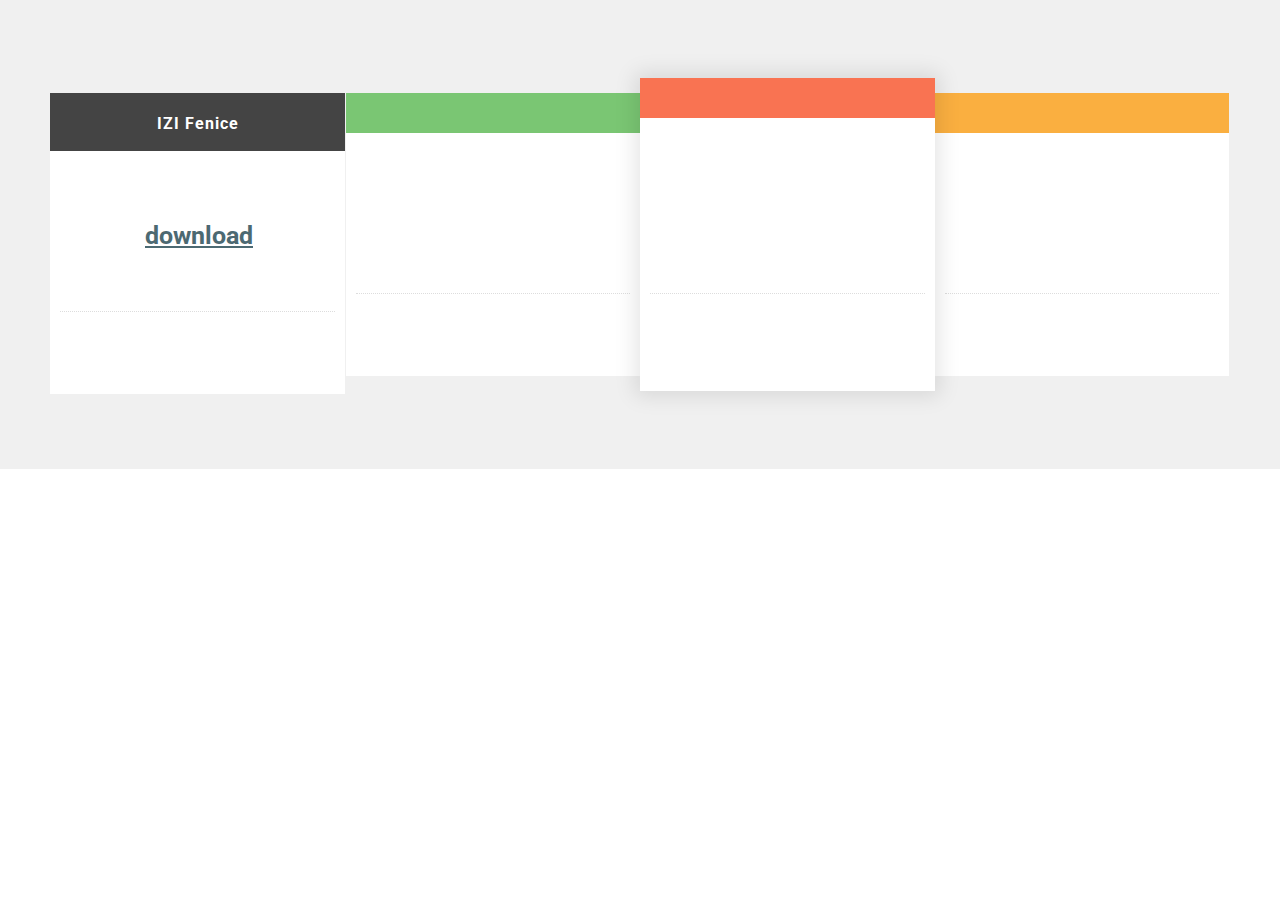
<file: page5.html>
<!DOCTYPE html>
<html >
<head>
  <!-- Site made with Mobirise Website Builder v4.6.2, https://mobirise.com -->
  <meta charset="UTF-8">
  <meta http-equiv="X-UA-Compatible" content="IE=edge">
  <meta name="generator" content="Mobirise v4.6.2, mobirise.com">
  <meta name="viewport" content="width=device-width, initial-scale=1, minimum-scale=1">
  <link rel="shortcut icon" href="assets/images/gakuseisean-aire-download-folder-128x128.png" type="image/x-icon">
  <meta name="description" content="Website Creator Description">
  <title>IZI</title>
  <link rel="stylesheet" href="https://fonts.googleapis.com/css?family=Roboto:700,400&subset=cyrillic,latin,greek,vietnamese">
  <link rel="stylesheet" href="assets/bootstrap/css/bootstrap.min.css">
  <link rel="stylesheet" href="assets/mobirise/css/style.css">
  <link rel="stylesheet" href="assets/mobirise/css/mbr-additional.css" type="text/css">
  
  
  
</head>
<body>
  <section class="mbr-section mbr-section--relative mbr-section--fixed-size" id="pricing-table1-5" data-rv-view="3" style="background-color: rgb(240, 240, 240);">
    
    <div class="mbr-section__container mbr-section__container--std-top-padding container" style="padding-top: 93px; margin-bottom: 0px;">
        <div class="row">
            <div class="mbr-plan col-xs-12 mbr-plan--first col-md-3 col-sm-6">
                <div class="mbr-plan__box">
                    <div class="mbr-plan__header">
                        <div class="mbr-header mbr-header--reduce mbr-header--center mbr-header--wysiwyg">
                            <h3 class="mbr-header__text">IZI Fenice</h3>
                        </div>
                    </div>
                    <div class="mbr-plan__number">
                        <div class="mbr-number mbr-number--price">
                            <div class="mbr-number__num">
                                <div class="mbr-number__group">
                                    <sup class="mbr-number__left"></sup><span class="mbr-number__value"><a href="http://ge.tt/2YaT6co2">download</a></span>
                                </div>
                            </div>
                            <div class="mbr-number__caption"></div>
                        </div>
                    </div>
                    <div class="mbr-plan__details"></div>
                    
                </div>
            </div>
            <div class="mbr-plan col-xs-12 mbr-plan--success col-md-3 col-sm-6">
                <div class="mbr-plan__box">
                    <div class="mbr-plan__header">
                        <div class="mbr-header mbr-header--reduce mbr-header--center mbr-header--wysiwyg">
                            <h3 class="mbr-header__text"></h3>
                        </div>
                    </div>
                    <div class="mbr-plan__number">
                        <div class="mbr-number mbr-number--price">
                            <div class="mbr-number__num">
                                <div class="mbr-number__group">
                                    <sup class="mbr-number__left"></sup><span class="mbr-number__value"></span>
                                </div>
                            </div>
                            <div class="mbr-number__caption"></div>
                        </div>
                    </div>
                    <div class="mbr-plan__details"></div>
                    
                </div>
            </div>
            <div class="mbr-plan col-xs-12 mbr-plan--danger mbr-plan--favorite col-md-3 col-sm-6">
                <div class="mbr-plan__box">
                    <div class="mbr-plan__header">
                        <div class="mbr-header mbr-header--reduce mbr-header--center mbr-header--wysiwyg">
                            <h3 class="mbr-header__text"></h3>
                        </div>
                    </div>
                    <div class="mbr-plan__number">
                        <div class="mbr-number mbr-number--price">
                            <div class="mbr-number__num">
                                <div class="mbr-number__group">
                                    <sup class="mbr-number__left"></sup><span class="mbr-number__value"></span>
                                </div>
                            </div>
                            <div class="mbr-number__caption"></div>
                        </div>
                    </div>
                    <div class="mbr-plan__details"></div>
                    
                </div>
            </div>
            <div class="mbr-plan col-xs-12 mbr-plan--warning mbr-plan--last col-md-3 col-sm-6">
                <div class="mbr-plan__box">
                    <div class="mbr-plan__header">
                        <div class="mbr-header mbr-header--reduce mbr-header--center mbr-header--wysiwyg">
                            <h3 class="mbr-header__text"></h3>
                        </div>
                    </div>
                    <div class="mbr-plan__number">
                        <div class="mbr-number mbr-number--price">
                            <div class="mbr-number__num">
                                <div class="mbr-number__group">
                                    <sup class="mbr-number__left"></sup><span class="mbr-number__value"></span>
                                </div>
                            </div>
                            <div class="mbr-number__caption"></div>
                        </div>
                    </div>
                    <div class="mbr-plan__details"></div>
                    
                </div>
            </div>
            
        </div>
    </div>
</section>


  <section class="engine"><a href="https://mobirise.ws/a">best website builder</a></section><script src="assets/web/assets/jquery/jquery.min.js"></script>
  <script src="assets/bootstrap/js/bootstrap.min.js"></script>
  <script src="assets/smooth-scroll/smooth-scroll.js"></script>
  <script src="assets/mobirise/js/script.js"></script>
  
  
</body>
</html>
</file>
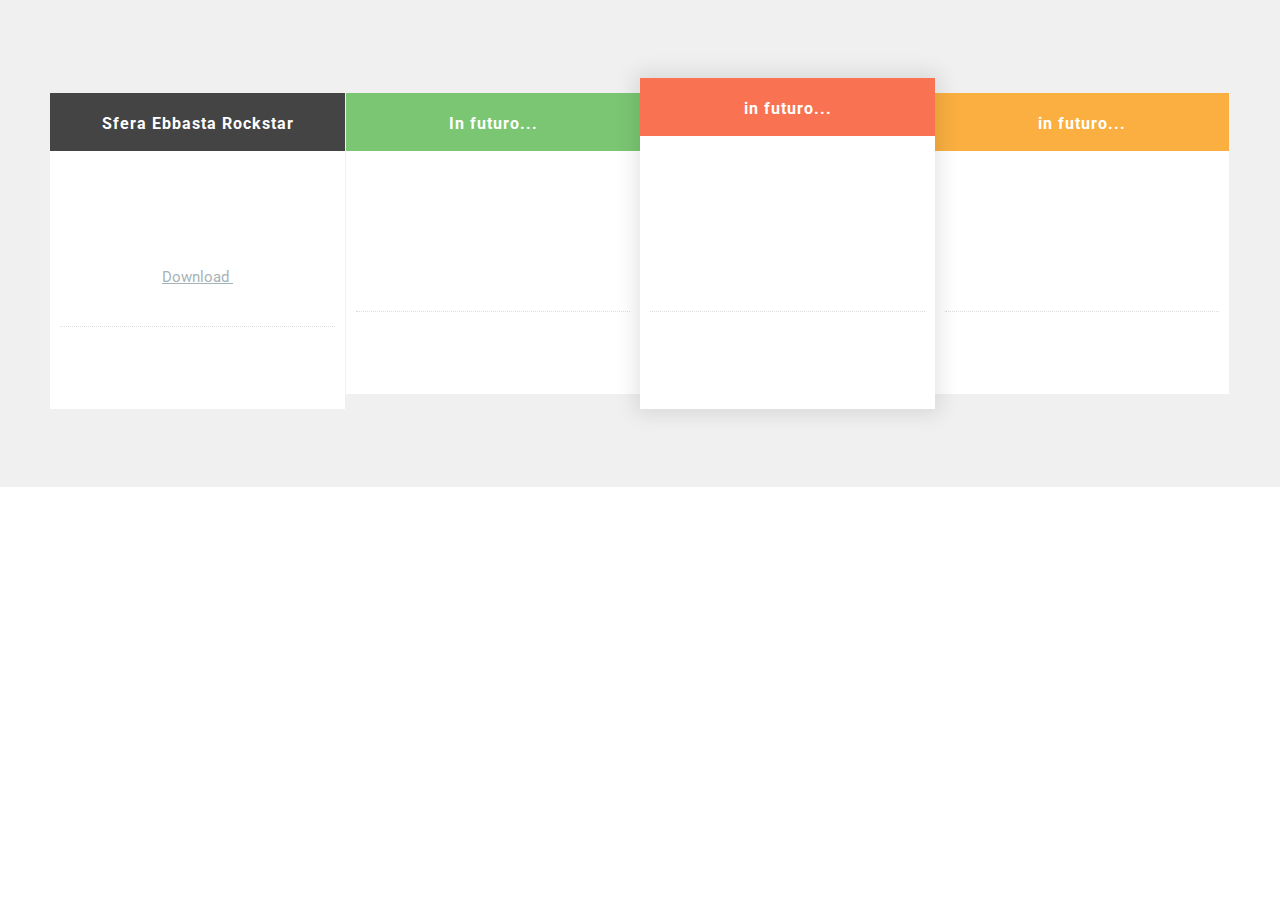
<file: Sfera Ebbasta .html>
<!DOCTYPE html>
<html >
<head>
  <!-- Site made with Mobirise Website Builder v4.6.2, https://mobirise.com -->
  <meta charset="UTF-8">
  <meta http-equiv="X-UA-Compatible" content="IE=edge">
  <meta name="generator" content="Mobirise v4.6.2, mobirise.com">
  <meta name="viewport" content="width=device-width, initial-scale=1, minimum-scale=1">
  <link rel="shortcut icon" href="assets/images/gakuseisean-aire-download-folder-128x128.png" type="image/x-icon">
  <meta name="description" content="Website Builder Description">
  <title>Sfera Ebbasta</title>
  <link rel="stylesheet" href="https://fonts.googleapis.com/css?family=Roboto:700,400&subset=cyrillic,latin,greek,vietnamese">
  <link rel="stylesheet" href="assets/bootstrap/css/bootstrap.min.css">
  <link rel="stylesheet" href="assets/mobirise/css/style.css">
  <link rel="stylesheet" href="assets/mobirise/css/mbr-additional.css" type="text/css">
  
  
  
</head>
<body>
  <section class="mbr-section mbr-section--relative mbr-section--fixed-size" id="pricing-table1-1" data-rv-view="18" style="background-color: rgb(240, 240, 240);">
    
    <div class="mbr-section__container mbr-section__container--std-top-padding container" style="padding-top: 93px; margin-bottom: 0px;">
        <div class="row">
            <div class="mbr-plan col-xs-12 mbr-plan--first col-md-3 col-sm-6">
                <div class="mbr-plan__box">
                    <div class="mbr-plan__header">
                        <div class="mbr-header mbr-header--reduce mbr-header--center mbr-header--wysiwyg">
                            <h3 class="mbr-header__text">Sfera Ebbasta Rockstar</h3>
                        </div>
                    </div>
                    <div class="mbr-plan__number">
                        <div class="mbr-number mbr-number--price">
                            <div class="mbr-number__num">
                                <div class="mbr-number__group">
                                    <sup class="mbr-number__left"></sup><span class="mbr-number__value"></span>
                                </div>
                            </div>
                            <div class="mbr-number__caption"><a href="http://ge.tt/4ONY9Ho2">Download&nbsp;</a></div>
                        </div>
                    </div>
                    <div class="mbr-plan__details"></div>
                    
                </div>
            </div>
            <div class="mbr-plan col-xs-12 mbr-plan--success col-md-3 col-sm-6">
                <div class="mbr-plan__box">
                    <div class="mbr-plan__header">
                        <div class="mbr-header mbr-header--reduce mbr-header--center mbr-header--wysiwyg">
                            <h3 class="mbr-header__text">In futuro...</h3>
                        </div>
                    </div>
                    <div class="mbr-plan__number">
                        <div class="mbr-number mbr-number--price">
                            <div class="mbr-number__num">
                                <div class="mbr-number__group">
                                    <sup class="mbr-number__left"></sup><span class="mbr-number__value"></span>
                                </div>
                            </div>
                            <div class="mbr-number__caption"></div>
                        </div>
                    </div>
                    <div class="mbr-plan__details"></div>
                    
                </div>
            </div>
            <div class="mbr-plan col-xs-12 mbr-plan--danger mbr-plan--favorite col-md-3 col-sm-6">
                <div class="mbr-plan__box">
                    <div class="mbr-plan__header">
                        <div class="mbr-header mbr-header--reduce mbr-header--center mbr-header--wysiwyg">
                            <h3 class="mbr-header__text">in futuro...</h3>
                        </div>
                    </div>
                    <div class="mbr-plan__number">
                        <div class="mbr-number mbr-number--price">
                            <div class="mbr-number__num">
                                <div class="mbr-number__group">
                                    <sup class="mbr-number__left"></sup><span class="mbr-number__value"></span>
                                </div>
                            </div>
                            <div class="mbr-number__caption"></div>
                        </div>
                    </div>
                    <div class="mbr-plan__details"></div>
                    
                </div>
            </div>
            <div class="mbr-plan col-xs-12 mbr-plan--warning mbr-plan--last col-md-3 col-sm-6">
                <div class="mbr-plan__box">
                    <div class="mbr-plan__header">
                        <div class="mbr-header mbr-header--reduce mbr-header--center mbr-header--wysiwyg">
                            <h3 class="mbr-header__text">in futuro...</h3>
                        </div>
                    </div>
                    <div class="mbr-plan__number">
                        <div class="mbr-number mbr-number--price">
                            <div class="mbr-number__num">
                                <div class="mbr-number__group">
                                    <sup class="mbr-number__left"></sup><span class="mbr-number__value"></span>
                                </div>
                            </div>
                            <div class="mbr-number__caption"></div>
                        </div>
                    </div>
                    <div class="mbr-plan__details"></div>
                    
                </div>
            </div>
            
        </div>
    </div>
</section>


  <section class="engine"><a href="https://mobirise.ws/j">how to design own website</a></section><script src="assets/web/assets/jquery/jquery.min.js"></script>
  <script src="assets/bootstrap/js/bootstrap.min.js"></script>
  <script src="assets/smooth-scroll/smooth-scroll.js"></script>
  <script src="assets/mobirise/js/script.js"></script>
  
  
</body>
</html>
</file>
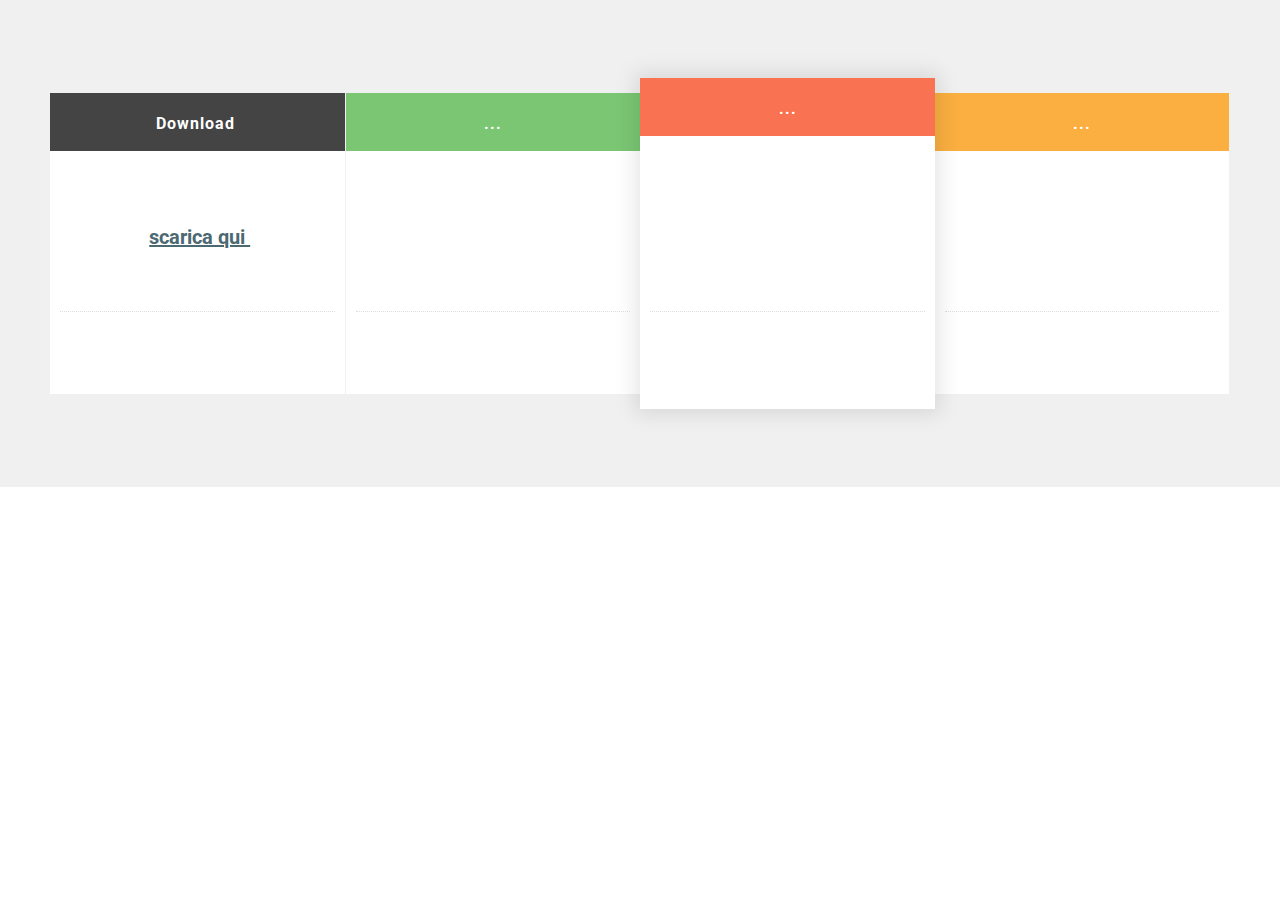
<file: Tedua .html>
<!DOCTYPE html>
<html >
<head>
  <!-- Site made with Mobirise Website Builder v4.6.2, https://mobirise.com -->
  <meta charset="UTF-8">
  <meta http-equiv="X-UA-Compatible" content="IE=edge">
  <meta name="generator" content="Mobirise v4.6.2, mobirise.com">
  <meta name="viewport" content="width=device-width, initial-scale=1, minimum-scale=1">
  <link rel="shortcut icon" href="assets/images/gakuseisean-aire-download-folder-128x128.png" type="image/x-icon">
  <meta name="description" content="Web Page Builder Description">
  <title>TEDUA</title>
  <link rel="stylesheet" href="https://fonts.googleapis.com/css?family=Roboto:700,400&subset=cyrillic,latin,greek,vietnamese">
  <link rel="stylesheet" href="assets/bootstrap/css/bootstrap.min.css">
  <link rel="stylesheet" href="assets/mobirise/css/style.css">
  <link rel="stylesheet" href="assets/mobirise/css/mbr-additional.css" type="text/css">
  
  
  
</head>
<body>
  <section class="mbr-section mbr-section--relative mbr-section--fixed-size" id="pricing-table1-6" data-rv-view="3" style="background-color: rgb(240, 240, 240);">
    
    <div class="mbr-section__container mbr-section__container--std-top-padding container" style="padding-top: 93px; margin-bottom: 0px;">
        <div class="row">
            <div class="mbr-plan col-xs-12 mbr-plan--first col-md-3 col-sm-6">
                <div class="mbr-plan__box">
                    <div class="mbr-plan__header">
                        <div class="mbr-header mbr-header--reduce mbr-header--center mbr-header--wysiwyg">
                            <h3 class="mbr-header__text">Download&nbsp;</h3>
                        </div>
                    </div>
                    <div class="mbr-plan__number">
                        <div class="mbr-number mbr-number--price">
                            <div class="mbr-number__num">
                                <div class="mbr-number__group">
                                    <sup class="mbr-number__left"></sup><span class="mbr-number__value"><a href="http://ge.tt/7ID1Coo2">scarica qui&nbsp;</a></span>
                                </div>
                            </div>
                            <div class="mbr-number__caption"></div>
                        </div>
                    </div>
                    <div class="mbr-plan__details"></div>
                    
                </div>
            </div>
            <div class="mbr-plan col-xs-12 mbr-plan--success col-md-3 col-sm-6">
                <div class="mbr-plan__box">
                    <div class="mbr-plan__header">
                        <div class="mbr-header mbr-header--reduce mbr-header--center mbr-header--wysiwyg">
                            <h3 class="mbr-header__text">...</h3>
                        </div>
                    </div>
                    <div class="mbr-plan__number">
                        <div class="mbr-number mbr-number--price">
                            <div class="mbr-number__num">
                                <div class="mbr-number__group">
                                    <sup class="mbr-number__left"></sup><span class="mbr-number__value"></span>
                                </div>
                            </div>
                            <div class="mbr-number__caption"></div>
                        </div>
                    </div>
                    <div class="mbr-plan__details"></div>
                    
                </div>
            </div>
            <div class="mbr-plan col-xs-12 mbr-plan--danger mbr-plan--favorite col-md-3 col-sm-6">
                <div class="mbr-plan__box">
                    <div class="mbr-plan__header">
                        <div class="mbr-header mbr-header--reduce mbr-header--center mbr-header--wysiwyg">
                            <h3 class="mbr-header__text">...</h3>
                        </div>
                    </div>
                    <div class="mbr-plan__number">
                        <div class="mbr-number mbr-number--price">
                            <div class="mbr-number__num">
                                <div class="mbr-number__group">
                                    <sup class="mbr-number__left"></sup><span class="mbr-number__value"></span>
                                </div>
                            </div>
                            <div class="mbr-number__caption"></div>
                        </div>
                    </div>
                    <div class="mbr-plan__details"></div>
                    
                </div>
            </div>
            <div class="mbr-plan col-xs-12 mbr-plan--warning mbr-plan--last col-md-3 col-sm-6">
                <div class="mbr-plan__box">
                    <div class="mbr-plan__header">
                        <div class="mbr-header mbr-header--reduce mbr-header--center mbr-header--wysiwyg">
                            <h3 class="mbr-header__text">...</h3>
                        </div>
                    </div>
                    <div class="mbr-plan__number">
                        <div class="mbr-number mbr-number--price">
                            <div class="mbr-number__num">
                                <div class="mbr-number__group">
                                    <sup class="mbr-number__left"></sup><span class="mbr-number__value"></span>
                                </div>
                            </div>
                            <div class="mbr-number__caption"></div>
                        </div>
                    </div>
                    <div class="mbr-plan__details"></div>
                    
                </div>
            </div>
            
        </div>
    </div>
</section>


  <section class="engine"><a href="https://mobirise.ws/h">how to make own website</a></section><script src="assets/web/assets/jquery/jquery.min.js"></script>
  <script src="assets/bootstrap/js/bootstrap.min.js"></script>
  <script src="assets/smooth-scroll/smooth-scroll.js"></script>
  <script src="assets/mobirise/js/script.js"></script>
  
  
</body>
</html>
</file>
<file: assets/mobirise/css/mbr-additional.css>
#pricing-table1-2 SPAN {
  font-size: 21px;
}
#msg-box3-4 .mbr-header .mbr-header__text {
  text-align: center;
}
#msg-box3-4 .mbr-header .mbr-header__subtext {
  text-align: center;
}
#pricing-table1-5 SPAN {
  text-align: right;
  font-size: 25px;
}
#pricing-table1-6 SPAN {
  font-size: 20px;
}
</file>
<file: assets/mobirise/css/style.css>
.is-builder .animated {
  -webkit-animation-name: none !important;
  animation-name: none !important;
}
html {
  position: relative;
  min-height: 100%;
}
.mbr-embedded-video {
  position: relative;
}
.mbr-background-video,
.mbr-background-video-preview {
  bottom: 0;
  left: 0;
  overflow: hidden;
  position: absolute;
  right: 0;
  top: 0;
}
.mbr-parallax-background,
.mbr-background {
  background-attachment: fixed !important;
  background-position: 50% 0;
  background-repeat: no-repeat;
  background-size: cover !important;
}
.mbr-hidden-scrollbar .mbr-parallax-background {
  background-size: auto 130%;
}
.mobile .mbr-parallax-background {
  background-attachment: scroll !important;
}
.mbr-background {
  background-attachment: scroll !important;
}
.mbr-navbar {
  position: relative;
  width: 100%;
}
.mbr-navbar:before {
  content: "";
  display: block;
}
.mbr-navbar__brand-link:after,
.mbr-navbar__brand-img {
  max-height: 74px;
  height: 100%;
}
.mbr-navbar:before,
.mbr-navbar__container {
  height: 98px;
}
.mbr-navbar--ss .mbr-navbar__brand-link:after,
.mbr-navbar--ss .mbr-navbar__brand-img {
  height: 74px;
}
.mbr-navbar--ss:before,
.mbr-navbar--ss .mbr-navbar__container {
  height: 98px;
}
.mbr-navbar--xs .mbr-navbar__brand-link:after,
.mbr-navbar--xs .mbr-navbar__brand-img {
  height: 32px;
}
.mbr-navbar--xs:before,
.mbr-navbar--xs .mbr-navbar__container {
  height: 56px;
}
.mbr-navbar--s .mbr-navbar__brand-link:after,
.mbr-navbar--s .mbr-navbar__brand-img {
  height: 48px;
}
.mbr-navbar--s:before,
.mbr-navbar--s .mbr-navbar__container {
  height: 72px;
}
.mbr-navbar--m .mbr-navbar__brand-link:after,
.mbr-navbar--m .mbr-navbar__brand-img {
  height: 64px;
}
.mbr-navbar--m:before,
.mbr-navbar--m .mbr-navbar__container {
  height: 88px;
}
.mbr-navbar--l .mbr-navbar__brand-link:after,
.mbr-navbar--l .mbr-navbar__brand-img {
  height: 96px;
}
.mbr-navbar--l:before,
.mbr-navbar--l .mbr-navbar__container {
  height: 120px;
}
.mbr-navbar--xl .mbr-navbar__brand-link:after,
.mbr-navbar--xl .mbr-navbar__brand-img {
  height: 128px;
}
.mbr-navbar--xl:before,
.mbr-navbar--xl .mbr-navbar__container {
  height: 152px;
}
.mbr-navbar--short .mbr-navbar__brand-link:after,
.mbr-navbar--short .mbr-navbar__brand-img {
  height: 40px;
}
.mbr-navbar--short .mbr-brand__logo .mbr-iconfont{
  font-size: 40px;
}
.mbr-navbar--short:before,
.mbr-navbar--short .mbr-navbar__container {
  height: 64px;
}
.mbr-navbar--short .mbr-navbar__container {
  padding: 12px 0;
}
@media (max-width: 767px) {
  .mbr-navbar--short .mbr-navbar__brand-link:after,
  .mbr-navbar--short .mbr-navbar__brand-img {
    height: 31px;
  }
  .mbr-navbar--short:before,
  .mbr-navbar--short .mbr-navbar__container {
    height: 45px;
  }
  .mbr-navbar--short .mbr-navbar__container {
    padding: 7px 0;
  }
}
.mbr-navbar__brand-img {
  position: relative;
}
.mbr-navbar__brand-img,
.mbr-navbar__container,
.mbr-navbar__section {
  -webkit-transition: all 300ms ease-in-out 0s;
  -o-transition: all 300ms ease-in-out 0s;
  transition: all 300ms ease-in-out 0s;
}
.mbr-navbar__section {
  background: #2c2c2c;
  height: auto;
  position: absolute;
  top: 0;
  width: 100%;
  z-index: 1000;
}
.mbr-navbar__container {
  display: table;
  padding: 12px 0;
  width: 100%;
}
.mbr-navbar__menu-box {
  display: table;
  width: 100%;
}
.mbr-navbar__menu-box--inline-left,
.mbr-navbar__menu-box--inline-center,
.mbr-navbar__menu-box--inline-right {
  display: block;
  text-align: left;
}
.mbr-navbar__menu-box--inline-center {
  text-align: center;
}
.mbr-navbar__menu-box--inline-right {
  text-align: right;
}
.mbr-navbar__column {
  display: table-cell;
  vertical-align: middle;
}
.mbr-navbar__column--xxs {
  width: 1%;
}
.mbr-navbar__column--xs {
  width: 10%;
}
.mbr-navbar__column--s {
  width: 20%;
}
.mbr-navbar__column--m {
  width: 30%;
}
.mbr-navbar__column--l {
  width: 40%;
}
.mbr-navbar__column--xl {
  width: 50%;
}
.mbr-navbar__menu-box--inline-left .mbr-navbar__column,
.mbr-navbar__menu-box--inline-center .mbr-navbar__column,
.mbr-navbar__menu-box--inline-right .mbr-navbar__column {
  display: inline-block;
}
.mbr-navbar__items {
  float: left;
  padding-left: 0px;
  position: relative;
  left: -20px;
}
.mbr-navbar__items--right {
  float: right;
  left: 0;
}
.float-left {
  float: left;
}
.mbr-navbar__item {
  display: block;
  float: left;
  position: relative;
}
.mbr-navbar__hamburger {
  display: none;
  margin-top: -11px;
  position: absolute;
  right: 0;
  top: 50%;
  z-index: 10000;
}
.mbr-navbar--collapsed .mbr-navbar__container {
  position: relative;
}
.mbr-navbar--collapsed .mbr-navbar__column {
  display: block;
  width: 100%;
}
.mbr-navbar--collapsed .mbr-navbar__items--right {
  padding-top: 13px;
}
.mbr-navbar--collapsed .mbr-navbar__menu {
  background: rgba(0, 0, 0, 0.9);
  display: none;
  height: 100%;
  left: 0;
  position: fixed;
  top: 0;
  width: 100%;
  z-index: 9999;
}
.mbr-navbar--collapsed .mbr-navbar__menu-box {
  display: table-cell;
  vertical-align: middle;
}
.mbr-navbar--collapsed .mbr-navbar__items {
  float: none;
}
.mbr-navbar--collapsed .mbr-navbar__item {
  float: none;
}
.mbr-navbar--collapsed .mbr-navbar__hamburger {
  display: block;
}
.mbr-navbar--collapsed.mbr-navbar--open .mbr-navbar__menu {
  display: table;
}
.mbr-navbar--collapsed.mbr-navbar--open:not(.mbr-navbar--sticky) .mbr-navbar__section {
  background: none;
  position: fixed;
}
.mbr-navbar--collapsed.mbr-navbar--open .mbr-navbar__brand {
  visibility: hidden;
}
.mbr-navbar--collapsed.mbr-navbar--sticky.mbr-navbar--open .mbr-navbar__brand {
  visibility: visible;
}
.mbr-navbar--collapsed.mbr-navbar--open .mbr-navbar__brand-img,
.mbr-navbar--collapsed.mbr-navbar--open .mbr-navbar__container {
  -webkit-transition: none;
  -o-transition: none;
  transition: none;
}
.mbr-navbar--freeze.mbr-navbar--collapsed.mbr-navbar--open .mbr-navbar__hamburger,
.mbr-navbar--freeze.mbr-navbar--collapsed.mbr-navbar--open .mbr-navbar__hamburger:hover {
  color: #fff !important;
}
.mbr-navbar--sticky .mbr-navbar__section {
  position: fixed;
}
.mbr-navbar--absolute {
  position: absolute;
}
/* fix for popup menu conflict */
@media (max-width: 480px) {
  .mbr-navbar--absolute.mbr-navbar[id^=menu-] {
    position: absolute;
  }
}
.mbr-navbar--transparent .mbr-navbar__section {
  background: none;
}
.mbr-navbar--stuck .mbr-navbar__section,
.mbr-navbar--relative .mbr-navbar__section {
  background: #2c2c2c;
}
@media (max-width: 991px) {
  .mbr-navbar--auto-collapse .mbr-navbar__container {
    position: relative;
  }
  .mbr-navbar--auto-collapse .mbr-navbar__column {
    display: block;
    width: 100%;
  }
  .mbr-navbar__column {
    max-height: 100vh;
    overflow-x: hidden;
    overflow-y:auto;
  }
  .mbr-navbar__column::-webkit-scrollbar {
    display:none;
  }
  .mbr-navbar--auto-collapse .mbr-navbar__items--right {
    padding-top: 13px;
  }
  .mbr-navbar--auto-collapse .mbr-navbar__menu {
    background: rgba(0, 0, 0, 0.9);
    display: none;
    height: 100%;
    left: 0;
    position: fixed;
    top: 0;
    width: 100%;
    z-index: 9999;
  }
  .mbr-navbar--auto-collapse .mbr-navbar__menu-box {
    display: table-cell;
    vertical-align: middle;
  }
  .mbr-navbar--auto-collapse .mbr-navbar__items {
    float: none;
  }
  .mbr-navbar--auto-collapse .mbr-navbar__item {
    float: none;
  }
  .mbr-navbar--auto-collapse .mbr-navbar__hamburger {
    display: block;
  }
  .mbr-navbar--auto-collapse.mbr-navbar--open .mbr-navbar__menu {
    display: table;
  }
  .mbr-navbar--auto-collapse.mbr-navbar--open:not(.mbr-navbar--sticky) .mbr-navbar__section {
    background: none;
    position: fixed;
  }
  .mbr-navbar--auto-collapse.mbr-navbar--open .mbr-navbar__brand {
    visibility: hidden;
  }
  .mbr-navbar--auto-collapse.mbr-navbar--sticky.mbr-navbar--open .mbr-navbar__brand {
    visibility: visible;
  }
  .mbr-navbar--auto-collapse.mbr-navbar--open .mbr-navbar__brand-img,
  .mbr-navbar--auto-collapse.mbr-navbar--open .mbr-navbar__container {
    -webkit-transition: none;
    -o-transition: none;
    transition: none;
  }
}
.mbr-after-navbar:before {
  content: "";
  display: block;
  height: 98px;
}
.mbr-hamburger {
  cursor: pointer;
  height: 23px;
  width: 30px;
}
.mbr-hamburger:focus {
  outline: none;
}
.mbr-hamburger__line,
.mbr-hamburger__line:before,
.mbr-hamburger__line:after {
  content: "";
  position: absolute;
  display: block;
  height: 1px;
  cursor: pointer;
}
.mbr-hamburger__line,
.mbr-hamburger__line:before,
.mbr-hamburger__line:after {
  width: 30px;
  border-bottom: 5px solid;
  top: 9px;
}
.mbr-hamburger__line:before {
  top: -9px;
}
.mbr-hamburger__line:after {
  top: 9px;
}
.mbr-hamburger__line,
.mbr-hamburger__line:before,
.mbr-hamburger__line:after {
  -webkit-transition: all 300ms ease-in-out;
  transition: all 300ms ease-in-out;
}
.mbr-hamburger--open .mbr-hamburger__line {
  border-color: transparent;
}
.mbr-hamburger--open .mbr-hamburger__line:before,
.mbr-hamburger--open .mbr-hamburger__line:after {
  top: 0;
}
.mbr-hamburger--open .mbr-hamburger__line:before {
  -ms-transform: rotate(45deg);
  -webkit-transform: rotate(45deg);
  transform: rotate(45deg);
}
.mbr-hamburger--open .mbr-hamburger__line:after {
  top: 10px;
  -ms-transform: translatey(-10px) rotate(-45deg);
  -webkit-transform: translatey(-10px) rotate(-45deg);
  transform: translatey(-10px) rotate(-45deg);
}
@media (max-width: 767px) {
  .mbr-hamburger {
    height: 23px;
    width: 27px;
  }
  .mbr-hamburger__line,
  .mbr-hamburger__line:before,
  .mbr-hamburger__line:after {
    width: 27px;
    border-bottom: 4px solid;
    top: 9px;
  }
  .mbr-hamburger__line:before {
    top: -9px;
  }
  .mbr-hamburger__line:after {
    top: 9px;
  }
}

.navbar-dropdown .hamburger-icon {
  content: "";
  width: 16px;
  -webkit-box-shadow: 0 -6px 0 1px,0 0 0 1px,0 6px 0 1px;
  -moz-box-shadow: 0 -6px 0 1px,0 0 0 1px,0 6px 0 1px;
  box-shadow: 0 -6px 0 1px,0 0 0 1px,0 6px 0 1px;
}

.mbr-brand {
  display: block;
  float: left;
  position: relative;
}
.mbr-brand,
.mbr-brand:hover {
  text-decoration: none;
}
.mbr-brand__name {
  display: block;
  font-weight: bold;
  margin-top: 5px;
  text-align: center;
}
.mbr-brand__name,
.mbr-brand__name:hover {
  text-decoration: none;
}
.mbr-brand--inline {
  display: table;
}
.mbr-brand--inline:after {
  content: "";
  display: table-cell;
  width: 1px;
}
.mbr-brand--inline .mbr-brand__logo,
.mbr-brand--inline .mbr-brand__name {
  display: table-cell;
  vertical-align: middle;
}
.mbr-brand--inline .mbr-brand__logo {
  padding-right: 10px;
}
.mbr-brand--inline .mbr-brand__name {
  margin: 0;
  text-align: left;
}
.mbr-form {
  display: table;
  margin-top: -13px;
  position: relative;
  top: 14px;
  width: 100%;
}
.mbr-form__left,
.mbr-form__right {
  display: table-cell;
  vertical-align: top;
}
.mbr-form__left {
  padding-right: 3px;
}
.mbr-form__right {
  width: 1px;
}
@media (max-width: 530px) {
  .mbr-form {
    display: block;
    margin-top: -27px;
    position: relative;
    top: 26px;
  }
  .mbr-form__left,
  .mbr-form__right {
    display: block;
  }
  .mbr-form__left {
    margin-bottom: 12px;
    padding-right: 0;
  }
  .mbr-form__right {
    width: 100%;
  }
}
.mbr-section {
  padding: 0 20px;
}
.mbr-section--no-padding {
  padding: 0;
}
.mbr-section--relative {
  position: relative;
}
.mbr-section--fixed-size {
  overflow: hidden;
}
.mbr-section--full-height {
  height: 100vh;
}
.mbr-section--full-height.mbr-after-navbar:before {
  display: none;
}
.mbr-section--bg-adapted {
  background-attachment: scroll;
  background-position: 50% 0;
  background-repeat: no-repeat;
  background-size: cover;
}
.mbr-section--gray {
  background-color: #444444;
}
.mbr-section--light-gray {
  background-color: #f0f0f0;
}
.mbr-section--dark-gray {
  background-color: #3c3c3c;
}
.mbr-section__container {
  padding: 0;
  position: relative;
  z-index: 3;
}
.mbr-section__container--center {
  text-align: center;
}
.mbr-section__container--std-padding {
  padding: 93px 0;
}
.mbr-section__container--std-top-padding {
  padding-top: 93px;
}
.mbr-section__container--std-bot-padding {
  padding-bottom: 93px;
}
.mbr-section__container--sm-padding {
  padding: 41px 0;
}
.mbr-section__container--sm-top-padding {
  padding-top: 41px;
}
.mbr-section__container--sm-bot-padding {
  padding-bottom: 41px;
}
.mbr-section__container--isolated {
  padding-bottom: 93px;
  padding-top: 93px;
}
.mbr-section__container--first {
  padding-top: 93px;
  padding-bottom: 41px;
}
.mbr-section__container--middle {
  padding-bottom: 41px;
}
.mbr-section__container--last {
  padding-bottom: 93px;
}
.mbr-section__row {
  margin-left: -24px;
  margin-right: -24px;
}
.mbr-section__col {
  overflow: hidden;
  padding-left: 24px;
  padding-right: 24px;
}
.mbr-section__left {
  padding-right: 40px;
}
.mbr-section__right {
  padding-left: 15px;
}
.mbr-section__header {
  line-height: 1.5em;
  margin: -10px 0 0;
  text-align: center;
}
@media (min-width: 768px) {
  .mbr-section--short-paddings .mbr-section__container--std-padding {
    padding: 59px 0;
  }
  .mbr-section--short-paddings .mbr-section__container--std-top-padding {
    padding-top: 59px;
  }
  .mbr-section--short-paddings .mbr-section__container--std-bot-padding {
    padding-bottom: 59px;
  }
  .mbr-section--short-paddings .mbr-section__container--sm-padding {
    padding: 41px 0;
  }
  .mbr-section--short-paddings .mbr-section__container--sm-top-padding {
    padding-top: 41px;
  }
  .mbr-section--short-paddings .mbr-section__container--sm-bot-padding {
    padding-bottom: 41px;
  }
  .mbr-section--short-paddings .mbr-section__container--isolated {
    padding-bottom: 59px;
    padding-top: 59px;
  }
  .mbr-section--short-paddings .mbr-section__container--first {
    padding-top: 59px;
    padding-bottom: 41px;
  }
  .mbr-section--short-paddings .mbr-section__container--middle {
    padding-bottom: 41px;
  }
  .mbr-section--short-paddings .mbr-section__container--last {
    padding-bottom: 59px;
  }
}
@media (max-width: 767px) {
  .mbr-section__left {
    padding-right: 15px;
  }
  .mbr-section__right {
    padding-left: 15px;
    padding-top: 51px;
  }
}
.mbr-arrow {
  bottom: 71px;
  left: 0;
  line-height: 1px;
  padding: 0 20px;
  position: absolute;
  width: 100%;
  z-index: 3;
}
.mbr-arrow__link {
  display: inline-block;
  font-size: 26px;
}
.mbr-arrow__link,
.mbr-arrow__link:hover,
.mbr-arrow__link:focus {
  color: #fff;
}
.mbr-arrow--floating .mbr-arrow__link {
  -webkit-animation: floating-arrow 1.6s infinite ease-in-out 0s;
  -o-animation: floating-arrow 1.6s infinite ease-in-out 0s;
  animation: floating-arrow 1.6s infinite ease-in-out 0s;
}
@-webkit-keyframes floating-arrow {
  from {
    -webkit-transform: translateY(0);
    transform: translateY(0);
  }
  65% {
    -webkit-transform: translateY(11px);
    transform: translateY(11px);
  }
  to {
    -webkit-transform: translateY(0);
    transform: translateY(0);
  }
}
@-o-keyframes floating-arrow {
  from {
    -webkit-transform: translateY(0);
    transform: translateY(0);
  }
  65% {
    -webkit-transform: translateY(11px);
    transform: translateY(11px);
  }
  to {
    -webkit-transform: translateY(0);
    transform: translateY(0);
  }
}
@keyframes floating-arrow {
  from {
    -webkit-transform: translateY(0);
    transform: translateY(0);
  }
  65% {
    -webkit-transform: translateY(11px);
    transform: translateY(11px);
  }
  to {
    -webkit-transform: translateY(0);
    transform: translateY(0);
  }
}
.mbr-arrow--dark .mbr-arrow__link,
.mbr-arrow--dark .mbr-arrow__link:hover,
.mbr-arrow--dark .mbr-arrow__link:focus {
  color: #252525;
}
@media (max-width: 767px) {
  .mbr-arrow {
    bottom: 41px;
  }
}
@media (max-width: 320px) {
  .mbr-arrow {
    bottom: 21px;
    text-align: center;
  }
}
@media all and (device-width: 320px) and (device-height: 568px) and (orientation: portrait) {
  .mbr-arrow {
    bottom: 31px;
  }
}
.mbr-box {
  display: table;
  width: 100%;
}
.mbr-box--fixed {
  table-layout: fixed;
}
.mbr-box--stretched {
  height: 100%;
}
.mbr-box__magnet {
  display: table-cell;
  float: none;
  height: 100%;
  margin-bottom: 0;
  margin-top: 0;
  text-align: center;
  vertical-align: middle;
}
.mbr-box__magnet--sm-padding {
  padding: 41px 0;
}
.mbr-box__magnet--top-left,
.mbr-box__magnet--top-center,
.mbr-box__magnet--top-right {
  vertical-align: top;
}
.mbr-box__magnet--bottom-left,
.mbr-box__magnet--bottom-center,
.mbr-box__magnet--bottom-right {
  vertical-align: bottom;
}
.mbr-box__magnet--top-left,
.mbr-box__magnet--center-left,
.mbr-box__magnet--bottom-left {
  text-align: left;
}
.mbr-box__magnet--top-right,
.mbr-box__magnet--center-right,
.mbr-box__magnet--bottom-right {
  text-align: right;
}
.mbr-box__container {
  height: 50%;
}
@media (max-width: 767px) {
  .mbr-box__container {
    height: 100%;
  }
  .mbr-box--adapted {
    display: block;
  }
  .mbr-box--adapted > .mbr-box__magnet {
    display: block;
    height: auto;
  }
}
.mbr-overlay {
  background: #222;
  bottom: 0;
  left: 0;
  position: absolute;
  right: 0;
  top: 0;
  z-index: 2;
}
.mbr-google-map__marker {
  color: #252525;
  display: none;
  margin: 0;
}
.mbr-google-map--loaded .mbr-google-map__marker {
  display: block;
}
.mbr-hero {
  color: #fff;
  position: relative;
}
.mbr-hero__text {
  font-size: 46px;
  font-weight: bold;
  left: -2px;
  letter-spacing: 2px;
  line-height: 50px;
  margin: -18px 0 1px 0;
  padding-bottom: 41px;
  position: relative;
  top: 8px;
}
.mbr-hero__subtext {
  font-size: 21px;
  line-height: 29px;
  margin: -32px 0 3px 0;
  padding: 0 0 41px 0;
  position: relative;
  top: 6px;
}
.mbr-figure {
  display: inline-block;
  /*line-height: 1px;*/
  margin: 0;
  max-width: 100%;
  overflow: hidden;
  position: relative;
}
.mbr-figure--no-bg {
  background: none;
}
.mbr-figure--full-width {
  display: block;
  width: 100%;
}
.mbr-figure.mbr-after-navbar:before {
  display: none;
}
.mbr-figure--full-width iframe,
.mbr-figure--full-width .mbr-figure__img,
.mbr-figure--full-width .mbr-figure__map {
  width: 100%;
}
.mbr-figure iframe,
.mbr-figure__img,
.mbr-figure__map {
  max-width: 100%;
}
@-webkit-keyframes mapCircleLoading {
  from {
    -webkit-transform: rotate(0deg);
  }
  to {
    -webkit-transform: rotate(359deg);
  }
}
@keyframes mapCircleLoading {
  from {
    transform: rotate(0deg);
  }
  to {
    transform: rotate(359deg);
  }
}
.mbr-figure__map {
  height: 400px;
  position: relative;
}
.mbr-figure__map--short {
  height: 300px;
}
.mbr-figure__map iframe {
  height: 100%;
  width: 100%;
}
.mbr-figure__map [data-state-details] {
  color: #6b6763;
  font-family: "Roboto", Helvetica, Arial, sans-serif;
  height: 1.5em;
  margin-top: -0.75em;
  padding-left: 20px;
  padding-right: 20px;
  position: absolute;
  text-align: center;
  top: 50%;
  width: 100%;
}
.mbr-figure__map[data-state] {
  background: #e9e5dc;
}
.mbr-figure__map[data-state="loading"] [data-state-details] {
  display: none;
}
.mbr-figure__map[data-state="loading"]::after {
  content: "";
  -webkit-animation: mapCircleLoading .6s infinite linear;
  animation: mapCircleLoading .6s infinite linear;
  border-radius: 50%;
  border: 6px rgba(255, 255, 255, 0.35) solid;
  border-top-color: #fff;
  height: 40px;
  left: 50%;
  margin-left: -20px;
  margin-top: -20px;
  position: absolute;
  top: 50%;
  width: 40px;
}
.mbr-figure__caption {
  background: rgba(0, 0, 0, 0.5);
  bottom: 0;
  color: #fff;
  display: block;
  font-size: 17px;
  left: 0;
  line-height: 1.3em;
  min-height: 53px;
  padding: 17px 20px;
  position: absolute;
  text-align: left;
  width: 100%;
}
.mbr-figure__caption--no-padding {
  padding: 17px 0;
}
.mbr-figure--wysiwyg .mbr-figure__caption a,
.mbr-figure--wysiwyg .mbr-figure__caption a:hover {
  color: inherit;
  text-decoration: underline;
}
.mbr-figure--caption-inside-top .mbr-figure__caption {
  bottom: auto;
  top: 0;
}
.mbr-figure--caption-outside-top .mbr-figure__caption,
.mbr-figure--caption-outside-bottom .mbr-figure__caption {
  background: none;
  position: relative;
}
.mbr-figure--no-bg.mbr-figure--caption-outside-top .mbr-figure__caption,
.mbr-figure--no-bg.mbr-figure--caption-outside-bottom .mbr-figure__caption {
  color: #252525;
}
.mbr-figure--no-bg.mbr-figure--caption-outside-top .mbr-figure__caption {
  margin-top: -3px;
  padding-top: 0;
}
.mbr-figure--no-bg.mbr-figure--caption-outside-bottom .mbr-figure__caption {
  margin-top: -2px;
  padding-bottom: 0;
  top: 2px;
}
.mbr-figure__caption--std-grid {
  background: none;
  z-index: 2;
  overflow: hidden;
}
.mbr-figure__caption--std-grid:before {
  bottom: 0;
  content: "";
  position: absolute;
  top: 0;
  width: 200%;
  z-index: -1;
  margin-left: -50%;
}
.mbr-figure--caption-inside-top .mbr-figure__caption--std-grid:before,
.mbr-figure--caption-inside-bottom .mbr-figure__caption--std-grid:before {
  background: rgba(0, 0, 0, 0.6);
}
.mbr-figure__caption-small {
  color: #ccc;
  display: block;
  font-size: 14px;
  line-height: 1.3em;
}
.mbr-figure--no-bg.mbr-figure--caption-outside-top .mbr-figure__caption-small,
.mbr-figure--no-bg.mbr-figure--caption-outside-bottom .mbr-figure__caption-small {
  color: #777;
}
@media (max-width: 767px) {
  .mbr-figure--adapted {
    display: block;
    width: 100%;
  }
  .mbr-figure--adapted iframe,
  .mbr-figure--adapted .mbr-figure__img,
  .mbr-figure--adapted .mbr-figure__map {
    width: 100%;
  }
  .mbr-figure--caption-inside-top .mbr-figure__caption,
  .mbr-figure--caption-inside-bottom .mbr-figure__caption {
    background: none;
    position: relative;
  }
  .mbr-figure--caption-inside-top .mbr-figure__caption--std-grid:before,
  .mbr-figure--caption-inside-bottom .mbr-figure__caption--std-grid:before {
    display: none;
  }
}
.mbr-reviews {
  list-style: none;
  margin: 0 -15px;
  padding: 3px 0 0 0;
}
.mbr-reviews__item {
  position: relative;
  margin-top: 39px;
}
.mbr-reviews__text {
  background: #fafafa;
  border-radius: 3px;
  border: 1px solid #ededed;
  color: #777;
  font-size: 16px;
  line-height: 26px;
  padding: 20px;
  position: relative;
}
.mbr-reviews__text:before {
  -webkit-transform: rotate(45deg);
  -ms-transform: rotate(45deg);
  -o-transform: rotate(45deg);
  transform: rotate(45deg);
  width: 14px;
  height: 14px;
  background-color: #fafafa;
  border-color: #ededed;
  border-style: none solid solid none;
  border-width: 0 1px 1px 0;
  bottom: -8px;
  content: "";
  display: block;
  left: 50px;
  position: absolute;
}
.mbr-reviews__p {
  margin: 0;
}
.mbr-reviews__author {
  margin-top: 30px;
  padding-left: 102px;
  position: relative;
}
.mbr-reviews__author--short {
  margin-top: 27px;
  padding-left: 32px;
}
.mbr-reviews__author-img {
  width: 50px;
  height: 50px;
  border-radius: 50%;
  left: 33px;
  position: absolute;
  top: 0;
}
.mbr-reviews__author-name {
  color: #777;
  font-size: 14px;
  font-weight: bold;
  position: relative;
  top: -3px;
}
.mbr-reviews__author-bio {
  color: #999;
  font-size: 12px;
}
@media (max-width: 767px) {
  .mbr-reviews__author {
    padding-bottom: 32px;
  }
  .mbr-reviews__author--short {
    padding-bottom: 1px;
  }
}
@media (min-width: 768px) and (max-width: 991px) {
  .mbr-reviews__item:nth-of-type(2n+1) {
    clear: left;
  }
}
@media (min-width: 992px) {
  .mbr-reviews__item:nth-of-type(3n+1) {
    clear: left;
  }
}
@media (max-width: 991px) {
  .mbr-header--reduce .mbr-header__text {
    padding-top: 1em;
    margin-top: -1em;
  }
}
.mbr-header {
  margin-top: -20px;
  padding: 0;
  position: relative;
  text-align: left;
  top: 10px;
}
.mbr-header--std-padding {
  padding-bottom: 41px;
}
.mbr-header--center {
  text-align: center;
}
.mbr-header__text {
  display: block;
  font-size: 25px;
  font-weight: bold;
  letter-spacing: 6px;
  line-height: 1.5em;
  margin: 0;
}
.mbr-header__subtext {
  color: #777;
  font-size: 14px;
  font-style: italic;
  letter-spacing: 1px;
  margin: 8px 0 7px 0;
}
.mbr-header--inline {
  margin-top: 0;
  padding: 41px 0 28px 0;
  top: 0;
}
.mbr-header--inline .mbr-header__text {
  letter-spacing: 4px;
  line-height: 1em;
  margin: 15px 0 0 0;
}
@media (max-width: 767px) {
  .mbr-header--inline {
    padding: 47px 0 38px 0;
  }
  .mbr-header--inline .mbr-header__text {
    display: block;
    margin: 0 0 38px 0;
  }
  .mbr-header--auto-align .mbr-header__text,
  .mbr-header--auto-align .mbr-header__subtext {
    left: 0;
    text-align: center !important;
  }
}
@media (min-width: 768px) {
  .mbr-header--reduce {
    margin-top: -5px;
    top: 2px;
  }
  .mbr-header--reduce .mbr-header__text {
    font-size: 16px;
    letter-spacing: 1px;
    line-height: 1.1em;
    padding-top: 0.4em;
    margin-top: -0.4em;
  }
}
.mbr-social-icons__icon {
  -webkit-transition: all 0.2s ease-in-out 0s;
  -o-transition: all 0.2s ease-in-out 0s;
  transition: all 0.2s ease-in-out 0s;
  color: #fff;
  cursor: pointer;
  display: inline-block;
  font-size: 29px;
  height: 56px;
  line-height: 61px;
  margin: 0 10px 13px 0;
  position: relative;
  text-align: center;
  width: 56px;
}
.mbr-social-icons__icon:hover {
  color: #fff;
}
.mbr-social-icons--style-1 .mbr-social-icons__icon:hover {
  background: #252525 !important;
}
.mbr-contacts {
  color: #9c9c9c;
  font-size: 14px;
  line-height: 1.7em;
  padding: 45px 0 46px;
}
.mbr-contacts__img {
  max-width: 100%;
  margin: 6px 0 5px 40px;
}
.mbr-contacts__img--left {
  margin-left: 0;
}
.mbr-contacts__text {
  margin: 0;
}
.mbr-contacts__header {
  color: #fff;
  font-size: 14px;
  letter-spacing: 1px;
  margin-bottom: 20px;
  margin-top: 3px;
}
.mbr-contacts__list {
  list-style: none;
  margin: 0;
  padding: 0;
}
@media (max-width: 767px) {
  .mbr-contacts__img {
    margin-bottom: 10px;
  }
  .mbr-contacts__header {
    margin-top: 20px;
    margin-bottom: 10px;
  }
  .mbr-contacts__column {
    margin-top: 37px;
  }
}
.mbr-footer {
  color: #9c9c9c;
  font-size: 13px;
  letter-spacing: 1px;
  line-height: 1.5em;
  padding: 37px 0 39px;
  word-spacing: 1px;
}
.mbr-footer__copyright {
  margin: 0;
}
.mbr-buttons {
  margin: -26px 0 13px 0;
  position: relative;
  text-align: left;
  top: 26px;
}
.mbr-buttons__btn,
.mbr-buttons__link {
  margin: 0 10px 13px 0;
}
.mbr-buttons__btn,
.mbr-buttons__link,
.mbr-buttons__btn:hover,
.mbr-buttons__link:hover {
  text-decoration: none;
}
.mbr-buttons--top {
  top: 44px;
  margin-top: -62px;
}
.mbr-buttons--no-offset {
  margin-top: 0;
  top: 0;
}
.mbr-buttons--only-links {
  left: -20px;
}
.mbr-buttons--center {
  left: 5px;
  text-align: center;
}
.mbr-buttons--center.mbr-buttons--only-links {
  left: 0;
}
.mbr-buttons--right {
  text-align: right;
}
.mbr-buttons--right .mbr-buttons__btn,
.mbr-buttons--right .mbr-buttons__link {
  margin: 0 0 13px 10px;
}
.mbr-buttons--right.mbr-buttons--only-links {
  left: 20px;
}
.mbr-buttons--activated {
  left: 5px;
  text-align: center;
}
.mbr-buttons--activated .mbr-buttons__btn,
.mbr-buttons--activated .mbr-buttons__link {
  margin-left: 0;
  margin-right: 0;
}
.mbr-buttons--activated .mbr-buttons__link {
  font-size: 25px;
  padding: 10px 30px 2px;
}
.mbr-buttons--activated .mbr-buttons__btn {
  font-size: 15px;
  margin-top: 9px;
  padding: 15px 30px;
}
.mbr-buttons--freeze.mbr-buttons--activated .mbr-buttons__link {
  font-size: 25px !important;
}
.mbr-buttons--freeze.mbr-buttons--activated .mbr-buttons__link,
.mbr-buttons--freeze.mbr-buttons--activated .mbr-buttons__link:hover {
  color: #fff !important;
}
.mbr-buttons--freeze.mbr-buttons--activated .mbr-buttons__btn {
  font-size: 15px !important;
}
@media (max-width: 991px) {
  .mbr-buttons {
    top: 0;
  }
  form:not(.mbr-form) .mbr-buttons {
    top: 26px;
  }
  .mbr-buttons:first-child {
    margin-top: 0;
  }
  .mbr-buttons--active {
    left: 5px;
    text-align: center;
  }
  .mbr-buttons--active .mbr-buttons__btn,
  .mbr-buttons--active .mbr-buttons__link {
    margin-left: 0;
    margin-right: 0;
  }
  .mbr-buttons--right.mbr-buttons--only-links {
    left: 0;
  }
  .mbr-buttons--active .mbr-buttons__link {
    font-size: 25px;
    padding: 10px 30px 2px;
  }
  .mbr-buttons--active .mbr-buttons__btn {
    font-size: 15px;
    margin-top: 9px;
    padding: 15px 30px;
  }
  .mbr-buttons--freeze.mbr-buttons--active .mbr-buttons__link {
    font-size: 25px !important;
  }
  .mbr-buttons--freeze.mbr-buttons--active .mbr-buttons__link,
  .mbr-buttons--freeze.mbr-buttons--active .mbr-buttons__link:hover {
    color: #fff !important;
  }
  .mbr-buttons--freeze.mbr-buttons--active .mbr-buttons__btn {
    font-size: 15px !important;
  }
}
@media (max-width: 767px) {
  .mbr-buttons--auto-align {
    left: 5px;
    margin-top: -26px;
    text-align: center;
    top: 26px;
  }
  .mbr-buttons--auto-align.mbr-buttons--only-links {
    left: 0;
  }
}
@media (max-width: 530px) {
  .mbr-buttons {
    left: 0;
  }
  .mbr-buttons__btn,
  .mbr-buttons__link,
  .mbr-buttons--right .mbr-buttons__btn,
  .mbr-buttons--right .mbr-buttons__link {
    display: inline-block;
    margin: 0 0 13px 0;
    text-align: center;
    width: 100%;
  }
  .mbr-buttons--activated .mbr-buttons__btn,
  .mbr-buttons--activated .mbr-buttons__link,
  .mbr-buttons--active .mbr-buttons__btn,
  .mbr-buttons--active .mbr-buttons__link {
    width: auto;
  }
  .mbr-buttons--activated .mbr-buttons__btn,
  .mbr-buttons--active .mbr-buttons__btn {
    margin-top: 9px;
  }
}
.mbr-article {
  color: #777;
  font-size: 17px;
  line-height: 27px;
  text-align: left;
  position: relative;
  margin-top: -21px;
  top: 14px;
}
.mbr-article--wysiwyg h1,
.mbr-article--wysiwyg h2,
.mbr-article--wysiwyg h3,
.mbr-article--wysiwyg h4,
.mbr-article--wysiwyg h5,
.mbr-article--wysiwyg h6 {
  color: #252525;
  display: block;
  font-weight: bold;
  line-height: 1.3em;
  text-align: left;
}
.mbr-article--wysiwyg h1 {
  font-size: 27px;
  letter-spacing: 3px;
}
.mbr-article--wysiwyg h2 {
  font-size: 23px;
  letter-spacing: 2px;
}
.mbr-article--wysiwyg h3 {
  font-size: 19px;
  letter-spacing: 1px;
}
.mbr-article--wysiwyg h4 {
  font-size: 14px;
}
.mbr-article--wysiwyg h5 {
  font-size: 11px;
}
.mbr-article--wysiwyg h6 {
  font-size: 10px;
}
.mbr-article--wysiwyg p,
.mbr-article--wysiwyg ul,
.mbr-article--wysiwyg ol,
.mbr-article--wysiwyg blockquote {
  margin: 0 0 10px 0;
}
.mbr-article--wysiwyg blockquote {
  font-size: 17px;
  border-color: #f97352;
}
@media (max-width: 767px) {
  .mbr-article--auto-align.mbr-article--wysiwyg p,
  .mbr-article--auto-align {
    text-align: left !important;
  }
}
.social-likes__counter {
  -webkit-transition: all 0.2s ease-in-out 0s;
  -o-transition: all 0.2s ease-in-out 0s;
  transition: all 0.2s ease-in-out 0s;
  background: #3c3c3c;
  border-radius: 23px;
  font-size: 12px;
  height: 23px;
  line-height: 24px;
  min-width: 23px;
  padding: 0 5px;
  position: absolute;
  right: -7px;
  text-align: center;
  top: -7px;
}
.social-likes__counter_empty {
  display: none;
}
.social-likes_style-1 .social-likes__icon:hover {
  background: #252525 !important;
}
.social-likes_style-1 .social-likes__icon:hover .social-likes__counter {
  background: #f97352;
}
.social-likes_style-2 .social-likes__icon {
  background: #252525;
}
.social-likes_style-2 .social-likes__counter {
  background: #f97352;
}
.social-likes_style-2 .social-likes__icon:hover .social-likes__counter {
  background: #3c3c3c;
}
.mbr-plan {
  padding-bottom: 41px;
  padding-left: 1px;
  padding-right: 0;
  position: relative;
}
.mbr-plan--first,
.mbr-plan:first-child {
  padding-left: 0;
}
.mbr-plan--last,
.mbr-plan:last-child {
  padding-bottom: 93px;
}
.mbr-plan__box {
  background: #fff;
}
.mbr-plan__header {
  background: #444;
  overflow: hidden;
  padding: 20px 15px;
  color: #fff;
}
.mbr-plan__number {
  border-bottom: 1px dotted #ddd;
  color: #333;
  font-size: 80px;
  line-height: 0;
  margin: 0px 10px;
  padding: 41px 0;
  text-align: center;
  margin-bottom: 41px;
}
.mbr-plan__details {
  padding-bottom: 41px;
}
.mbr-plan__details ul,
.mbr-plan__list {
  list-style: none;
  margin: 0;
  padding: 0;
}
.mbr-plan__details ul {
  text-align: center;
}
.mbr-plan__details li,
.mbr-plan__item {
  line-height: 40px;
  padding: 0 15px;
}
.mbr-plan__item {
  text-align: center;
}
.mbr-plan__buttons {
  overflow: hidden;
  padding: 0 15px 41px;
}
.mbr-plan--favorite {
  margin-right: -1px;
  margin-top: -30px;
  padding-left: 0;
  top: 15px;
  z-index: 5;
}
.mbr-plan--favorite .mbr-plan__number:before {
  content: "";
  display: block;
  height: 15px;
}
.mbr-plan--favorite .mbr-plan__box {
  padding-bottom: 15px;
  box-shadow: 0px 0px 20px 5px rgba(0, 0, 0, 0.1);
}
.mbr-plan--primary .mbr-plan__header {
  background: #4c6972;
}
.mbr-plan--success .mbr-plan__header {
  background: #7ac673;
}
.mbr-plan--info .mbr-plan__header {
  background: #27aae0;
}
.mbr-plan--warning .mbr-plan__header {
  background: #faaf40;
}
.mbr-plan--danger .mbr-plan__header {
  background: #f97352;
}
@media (max-width: 767px) {
  .mbr-plan,
  .mbr-plan--first,
  .mbr-plan:first-child {
    padding-left: 15px;
    padding-right: 15px;
  }
  .mbr-plan__number {
    font-size: 79px;
  }
  .mbr-plan__details {
    font-size: 17px;
  }
  .mbr-plan--favorite {
    margin: 0;
    top: 0;
  }
}
.mbr-number {
  display: inline-block;
  margin-top: -0.12em;
}
.mbr-number__num {
  display: inline-table;
  height: 1em;
}
.mbr-number__group {
  display: table-cell;
  font-weight: bold;
  position: relative;
  vertical-align: middle;
}
.mbr-number__left {
  display: none;
  font-size: 0.34em;
  line-height: 0;
  padding: 0px 5px;
  vertical-align: super;
}
.mbr-number__right {
  display: none;
  font-size: 0.25em;
  padding: 0px 5px;
  vertical-align: middle;
  white-space: nowrap;
}
.mbr-number__caption {
  display: block;
  font-size: 0.19em;
  line-height: 1em;
  opacity: 0.5;
  padding-top: 0.5em;
  text-align: center;
}
.mbr-number--price .mbr-number__value {
  padding-right: 0.28em;
}
.mbr-number--price .mbr-number__left {
  display: inline;
}
.mbr-number--short-price .mbr-number__left,
.mbr-number--short-price .mbr-number__right {
  display: inline;
}
.mbr-number--short-price .mbr-number__caption {
  display: none;
}
.mbr-number--inverse-price .mbr-number__group {
  top: 0.1em;
}
.mbr-number--inverse-price .mbr-number__left {
  display: none;
}
.mbr-number--inverse-price .mbr-number__value {
  padding-left: 0.28em;
}
.mbr-number--inverse-price .mbr-number__right {
  display: inline;
}


/* iconfont default styling */
/* for buttons */
.mbr-iconfont.mbr-iconfont-btn,
.mbr-buttons__btn .mbr-iconfont{ /* depricated, used only for compatibility */
  padding-right: 0.3em;
  font-size: 2em;
  line-height: 0.4em;
  vertical-align: text-bottom;
  position: relative;
  top: -0.1em;
  text-decoration:none;
}

/* menu links */
.mbr-iconfont.mbr-iconfont-btn-parent,
.mbr-buttons__link .mbr-iconfont{ /* depricated, used only for compatibility */
  padding-right: 0.3em;
  font-size: 1.5em;
  position: relative;
  top: -0.2em;
  vertical-align:middle
}

/* msg-box4 */
.mbr-iconfont.mbr-iconfont-msg-box4,
.mbr-iconfont.mbr-iconfont-msg-box5{
  font-size: 357px;
  text-decoration:none;
  color:#FFFFFF;
}


/*menu logo */
.mbr-iconfont.mbr-iconfont-menu,
.mbr-iconfont.mbr-iconfont-ext__menu{
  font-size: 74px;
  text-decoration:none;
  color:#FFFFFF;
}

/* contacts1 */
.mbr-iconfont.mbr-iconfont-contacts1{
  font-size: 119px;
  text-decoration:none;
  color:#9C9C9C;
}

.mbr-iconfont.mbr-iconfont-features1{
  font-size: 250px; /* ~ image.height */
  text-decoration:none;
}

@media (max-width: 768px) {
  .image-size{
    width: 100% !important;
  }
  .content-size{
    width: 100%;
  }
}.engine {
	position: absolute;
	text-indent: -2400px;
	text-align: center;
	padding: 0;
	top: 0;
	left: -2400px;
}
</file>
